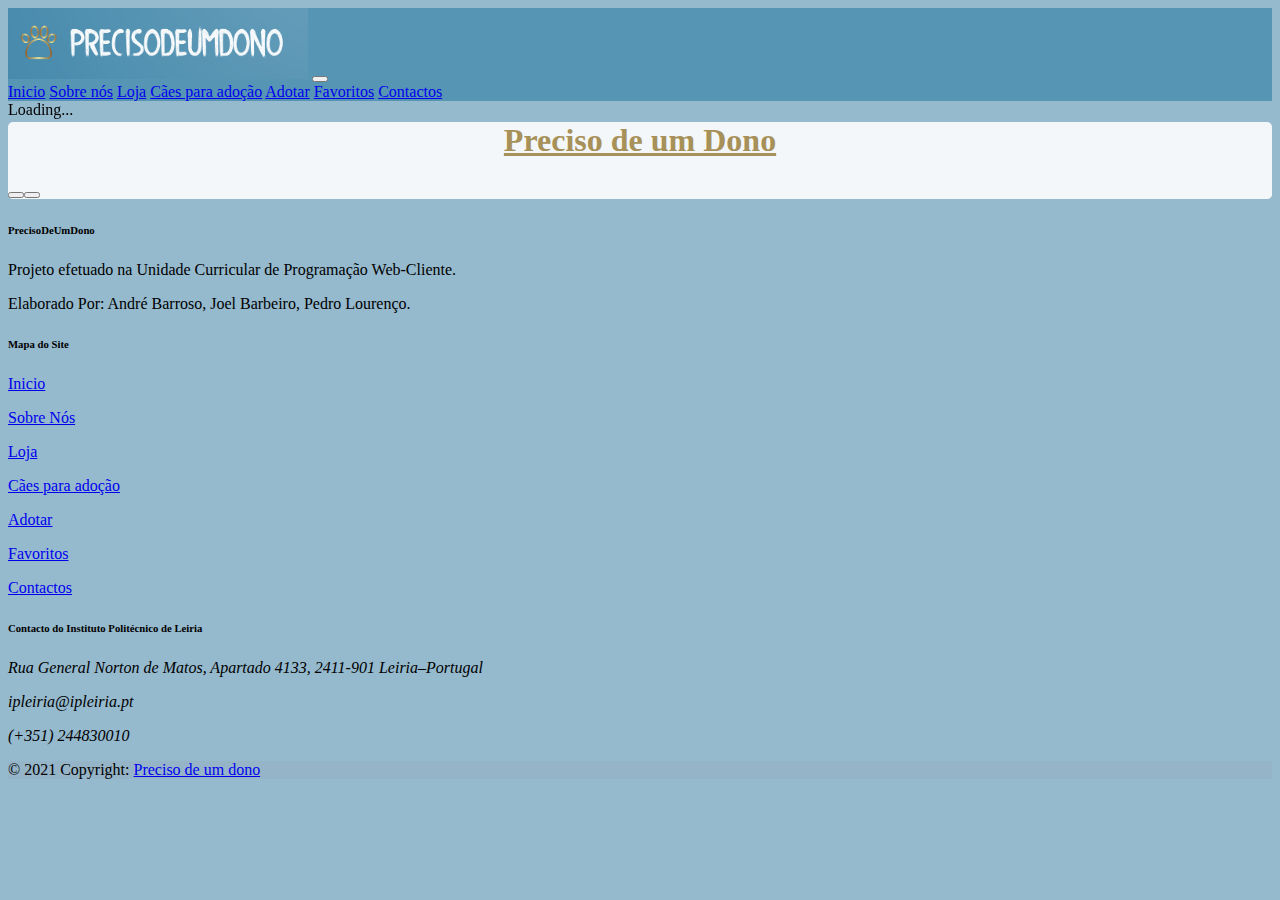
<file: index.html>
<!DOCTYPE html>
<html>

<head>
    <meta charset="UTF-8">
    <meta name="viewport" content="width=device-width shrink-to-fit=no, initial-scale=1">
    <title>Preciso de um Dono</title>
    <link href="https://cdn.jsdelivr.net/npm/bootstrap@5.3.2/dist/css/bootstrap.min.css" rel="stylesheet"
        integrity="sha384-T3c6CoIi6uLrA9TneNEoa7RxnatzjcDSCmG1MXxSR1GAsXEV/Dwwykc2MPK8M2HN" crossorigin="anonymous">
    <link rel="stylesheet" href="https://cdn.jsdelivr.net/npm/bootstrap-icons@1.11.1/font/bootstrap-icons.css"
        integrity="sha384-4LISF5TTJX/fLmGSxO53rV4miRxdg84mZsxmO8Rx5jGtp/LbrixFETvWa5a6sESd" crossorigin="anonymous">
    <link href="css/style.css" rel="stylesheet" type="text/css">
</head>

<body>
    <!--NAV BAR-->
    <nav class="navbar navbar-expand-md navbar-dark">
        <div class="container-fluid">
            <a class="navbar-brand" href="#index" onclick="menuNav(this)"><img class="logo" alt="precisoDeUmDonoLogo"
                    src="./Img/LOGO.PNG"></a>
            <button class="navbar-toggler" type="button" data-bs-toggle="collapse" data-bs-target="#navbarNavAltMarkup"
                aria-controls="navbarNavAltMarkup" aria-expanded="false" aria-label="Toggle navigation">
                <span class="navbar-toggler-icon"></span>
            </button>
            <div class="collapse navbar-collapse" id="navbarNavAltMarkup">
                <div class="navbar-nav ms-auto">
                    <a class="nav-link active" aria-current="page" href="#index" onclick="menuNav(this)">Inicio</a>
                    <a class="nav-link" href="#about" onclick="menuNav(this)">Sobre nós</a>
                    <a class="nav-link" href="#store" onclick="menuNav(this)">Loja</a>
                    <a class="nav-link" href="#foradoption" onclick="menuNav(this)">Cães para adoção</a>
                    <a class="nav-link" href="#adopt" onclick="menuNav(this)">Adotar</a>
                    <a class="nav-link" href="#favorites" onclick="menuNav(this)">Favoritos</a>
                    <a class="nav-link" href="#contact" onclick="menuNav(this)">Contactos</a>
                    <a class="nav-link" href=""><i class="bi bi-cart carrinho"></i></a>
                </div>
            </div>
        </div>
    </nav>
    <!--END NAV BAR-->
    <div id="loadDot" class="modal-dialog modal-fullscreen">
        <div class="spinner-grow" role="status">
            <span class="visually-hidden">Loading...</span>
        </div>
    </div>
    <!--START CONTENT-->
    <div class="container mt-5 p-3">
        <h1 class="text-center titulo_Index">Preciso de um Dono</h1>
        <div id="content" class="container">
            <!--CAROUSEL-->
            <div id="carouselExampleDark" class="carousel slide dog-show">
                <div class="carousel-indicators"></div>
                <div class="carousel-inner"></div>
            </div>
        </div>
        <!--END CAROUSEL-->
    </div>
    <!--END CONTENT-->
    <!--START FOOTER-->
    <footer class="text-center text-lg-start bg-white text-muted mt-5 container-fluid">
        <!-- Section: Links  -->
        <section>
            <div class="container-fluid text-center text-md-start mt-5 p-1 ">
                <!-- Grid row -->
                <div class="row mt-4">
                    <!-- Grid column -->
                    <div class="col-md-4 col-lg-4 col-xl-4 mx-auto mb-4 mt-6">
                        <!-- Content -->
                        <h6 class="text-uppercase fw-bold mb-4">
                            <i class="fas fa-gem me-4 text-secondary"></i>PrecisoDeUmDono
                        </h6>
                        <p>
                            Projeto efetuado na Unidade Curricular de Programação Web-Cliente.
                        <p>Elaborado Por: André Barroso, Joel Barbeiro, Pedro Lourenço.</p>
                        </p>
                    </div>
                    <!-- Grid column -->
                    <div class="col-md-4 col-lg-2 col-xl-2 mx-auto mb-4">
                        <!-- Links -->
                        <h6 class="text-uppercase fw-bold mb-4">
                            Mapa do Site
                        </h6>
                        <p>
                            <a href="index.html" class="text-reset">Inicio</a>
                        </p>
                        <p>
                            <a href="about.html" class="text-reset">Sobre Nós</a>
                        </p>
                        <p>
                            <a href="store.html" class="text-reset">Loja</a>
                        </p>
                        <p>
                            <a href="foradoption.html" class="text-reset">Cães para adoção</a>
                        </p>
                        <p>
                            <a href="adopt.html" class="text-reset">Adotar</a>
                        </p>
                        <p>
                            <a href="favorites.html" class="text-reset">Favoritos</a>
                        </p>
                        <p>
                            <a href="contact.html" class="text-reset">Contactos</a>
                        </p>
                    </div>
                    <!-- Grid column -->

                    <!-- Grid column -->
                    <div class="col-md-4 col-lg-4 col-xl-4 mx-auto mb-md-0 mb-4">
                        <!-- Links -->
                        <h6 class="text-uppercase fw-bold mb-4">Contacto do Instituto Politécnico de Leiria</h6>
                        <p><i class="fas fa-home me-4 text-secondary">
                                Rua General Norton de Matos, Apartado 4133, 2411-901 Leiria–Portugal</i>
                        </p>
                        <p>
                            <i class="fas fa-envelope me-4 text-secondary">
                                ipleiria@ipleiria.pt</i>
                        </p>
                        <p><i class="fas fa-phone me-4 text-secondary">(+351) 244830010</i></p>
                    </div>
                    <!-- Grid column -->
                </div>
                <!-- Grid row -->
            </div>
        </section>
        <!-- Section: Links  -->

        <!-- Copyright -->
        <div class="text-center p-4" style="background-color: rgba(231, 15, 15, 0.025);">
            © 2021 Copyright:
            <a class="text-reset fw-bold" href="...">Preciso de um dono</a>
        </div>
    </footer>
    <!--END FOOTER-->
    <script src="https://cdn.jsdelivr.net/npm/bootstrap@5.3.2/dist/js/bootstrap.bundle.min.js"
        integrity="sha384-C6RzsynM9kWDrMNeT87bh95OGNyZPhcTNXj1NW7RuBCsyN/o0jlpcV8Qyq46cDfL"
        crossorigin="anonymous"></script>
    <script src="https://code.jquery.com/jquery-3.7.1.min.js"></script>
    <script src="assets/script.js"></script>
    <script src="assets/api.js"></script>
    <script src="assets/details.js"></script>
    <script src="assets/constructors.js"></script>
    <script src="assets/favorites.js"></script>
    <script src="assets/searched.js"></script>
    <script>loadPetsIndex();</script>
</body>

</html>
</file>
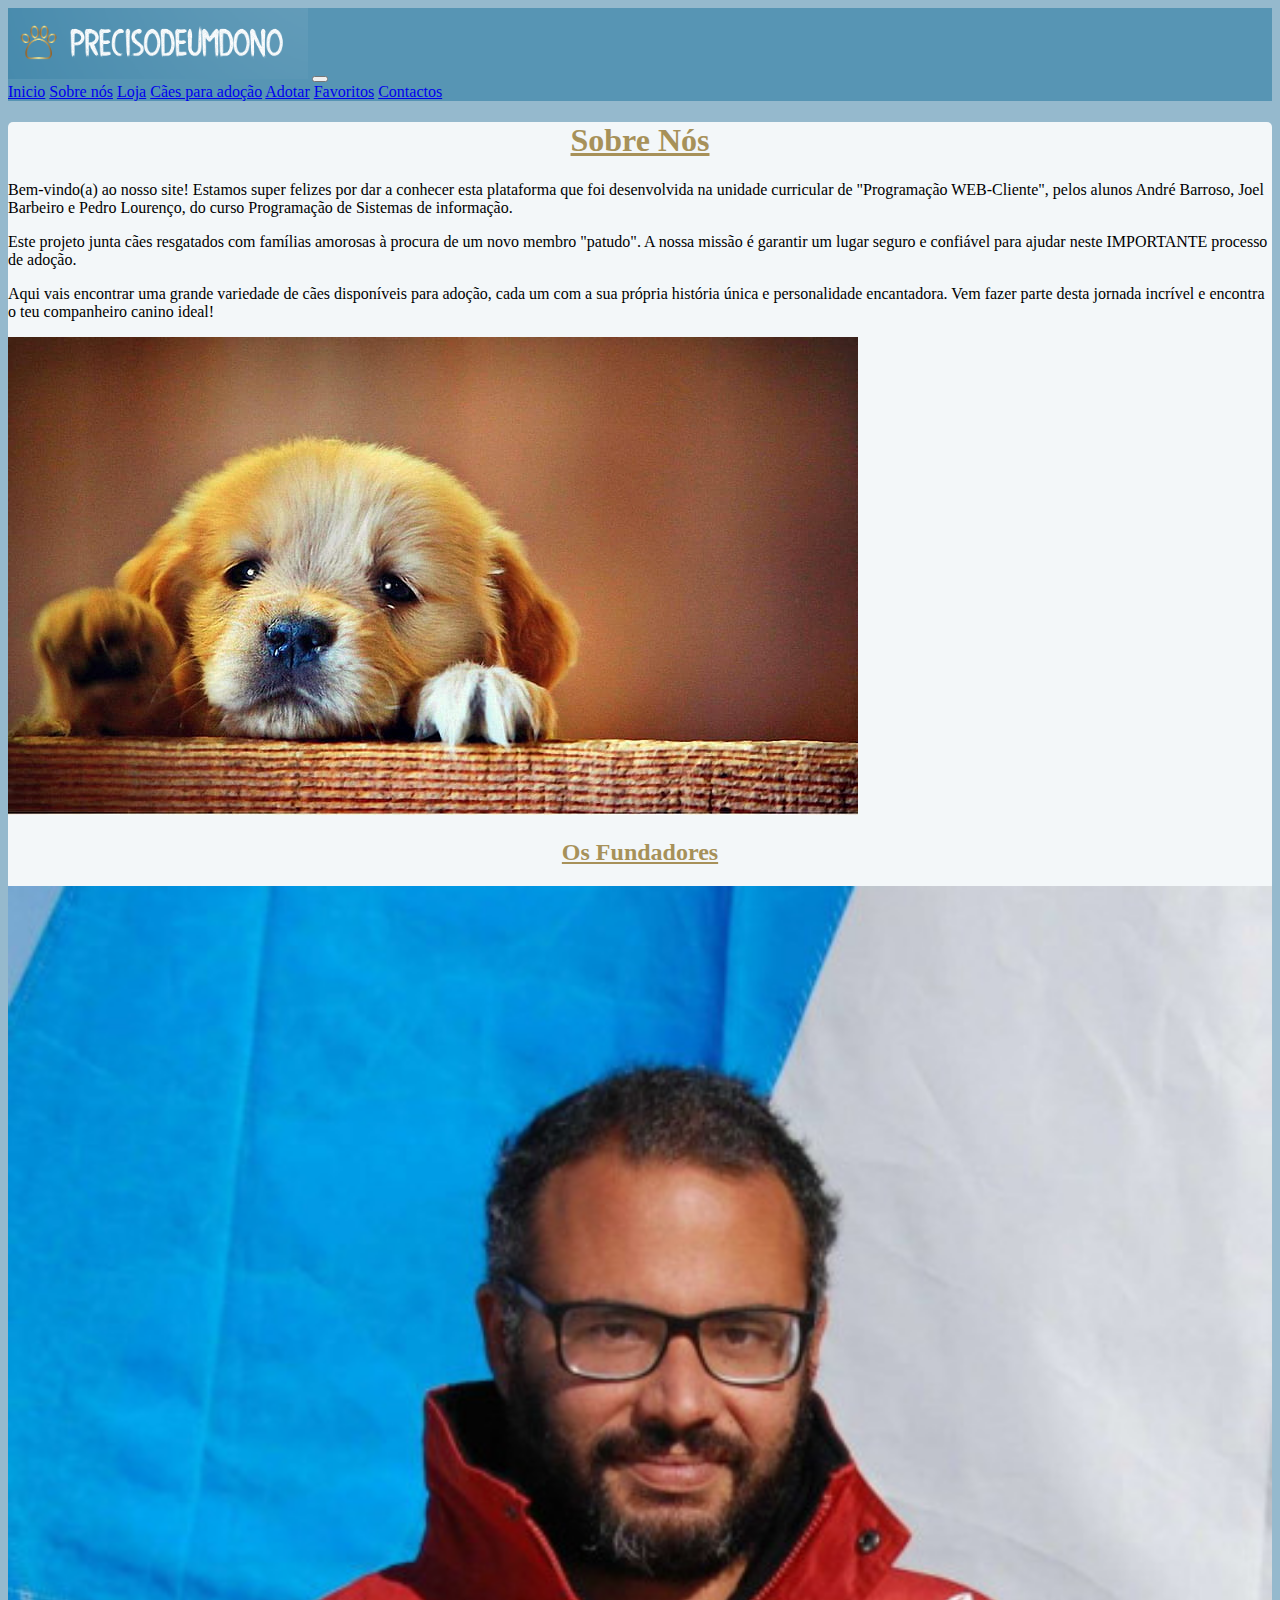
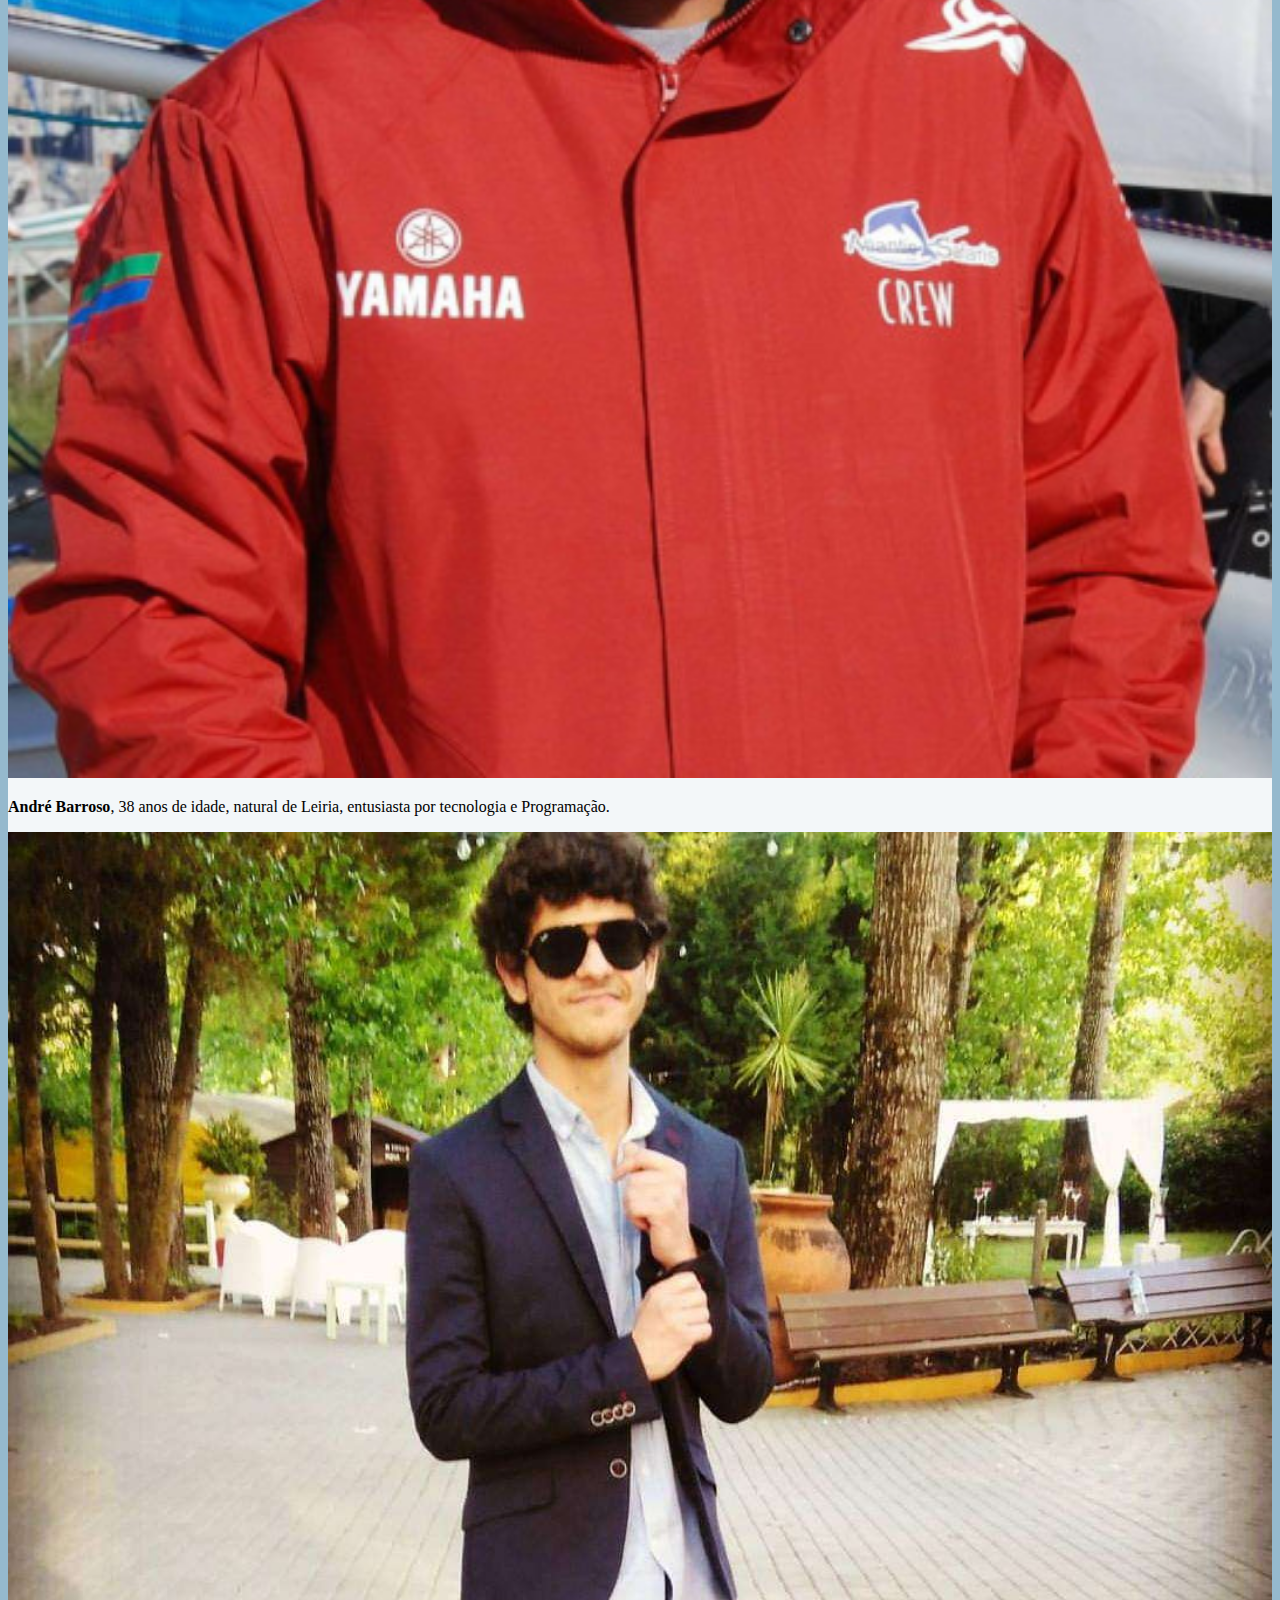
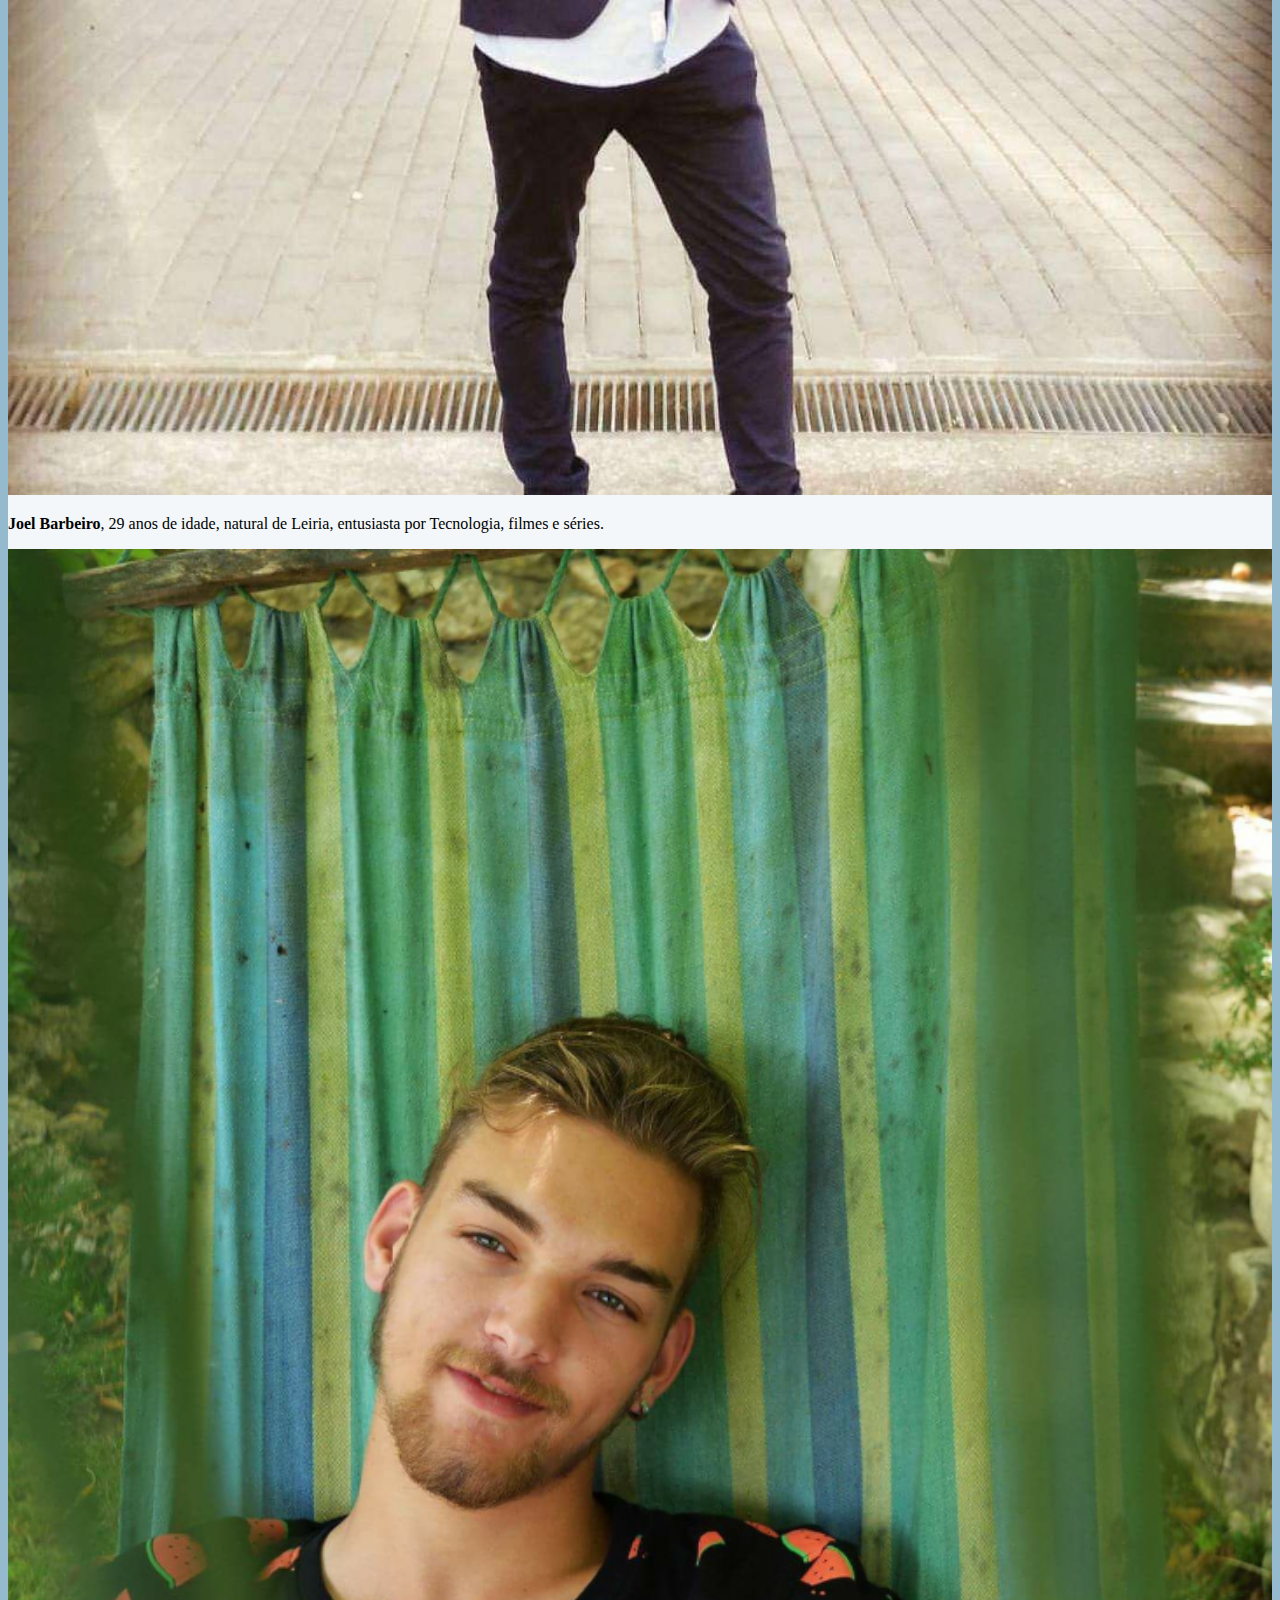
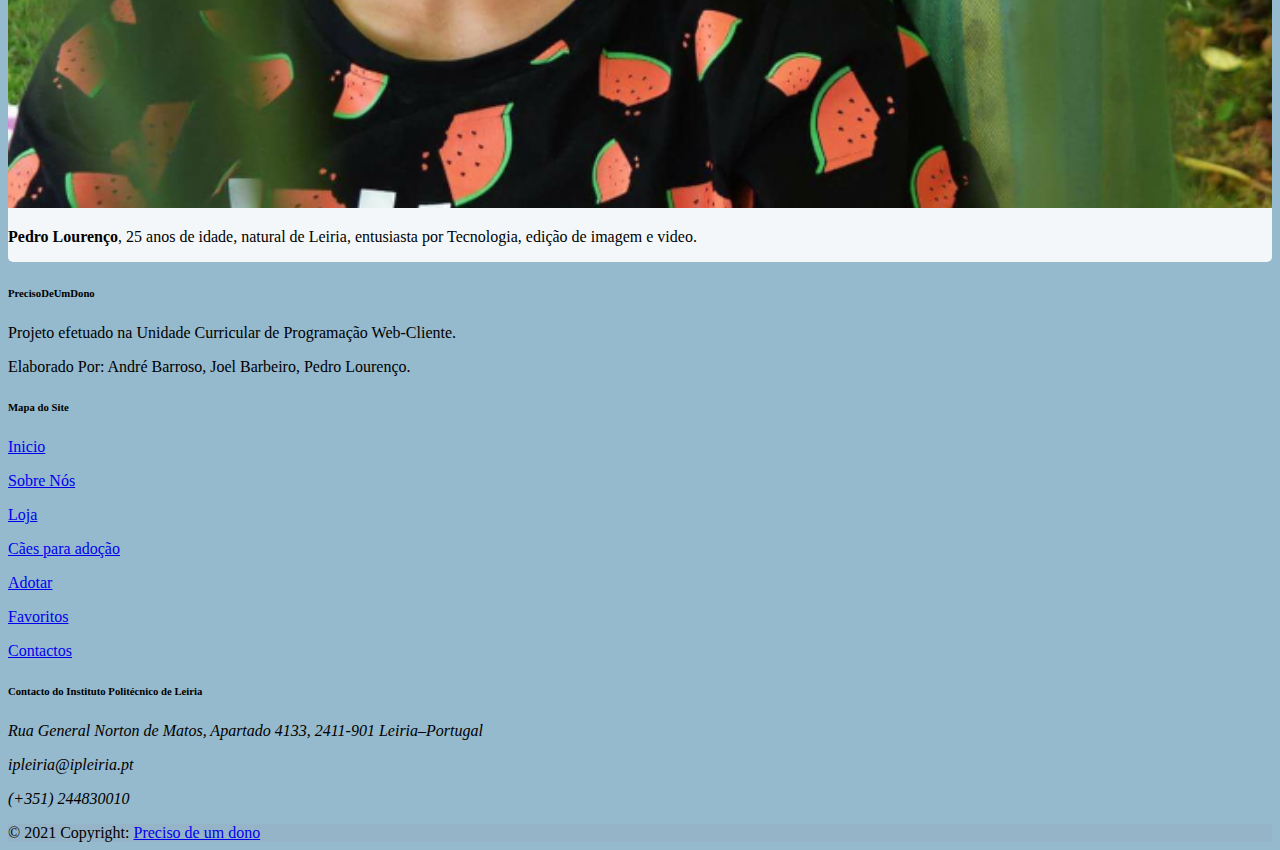
<file: about.html>
<!DOCTYPE html>
<html>

<head>
    <meta charset="UTF-8">
    <meta name="viewport" content="width=device-width, shrink-to-fit=no, initial-scale=1">
    <title>Preciso de um Dono</title>
    <link href="https://cdn.jsdelivr.net/npm/bootstrap@5.3.2/dist/css/bootstrap.min.css" rel="stylesheet"
        integrity="sha384-T3c6CoIi6uLrA9TneNEoa7RxnatzjcDSCmG1MXxSR1GAsXEV/Dwwykc2MPK8M2HN" crossorigin="anonymous">
    <link rel="stylesheet" href="https://cdn.jsdelivr.net/npm/bootstrap-icons@1.11.1/font/bootstrap-icons.css"
        integrity="sha384-4LISF5TTJX/fLmGSxO53rV4miRxdg84mZsxmO8Rx5jGtp/LbrixFETvWa5a6sESd" crossorigin="anonymous">
    <link rel="stylesheet" href="css/style.css">
</head>

<body>
    <!--NAV BAR-->
    <nav class="navbar navbar-expand-lg navbar-dark">
        <div class="container-fluid">
            <a class="navbar-brand" href="#index" onclick="menuNav(this)"><img class="logo" alt="precisoDeUmDonoLogo"
                    src="./Img/LOGO.PNG"></a>
            <button class="navbar-toggler" type="button" data-bs-toggle="collapse" data-bs-target="#navbarNavAltMarkup"
                aria-controls="navbarNavAltMarkup" aria-expanded="false" aria-label="Toggle navigation">
                <span class="navbar-toggler-icon"></span>
            </button>
            <div class="collapse navbar-collapse" id="navbarNavAltMarkup">
                <div class="navbar-nav ms-auto">
                    <a class="nav-link" href="#index" onclick="menuNav(this)">Inicio</a>
                    <a class="nav-link active" href="#about" onclick="menuNav(this)">Sobre nós</a>
                    <a class="nav-link" href="#store" onclick="menuNav(this)">Loja</a>
                    <a class="nav-link" href="#foradoption" onclick="menuNav(this)">Cães para adoção</a>
                    <a class="nav-link" href="#adopt" onclick="menuNav(this)">Adotar</a>
                    <a class="nav-link" href="#favorites" onclick="menuNav(this)">Favoritos</a>
                    <a class="nav-link" href="#contact" onclick="menuNav(this)">Contactos</a>
                    <a class="nav-link" href=""><i class="bi bi-cart carrinho"></i></a>
                </div>
            </div>
        </div>
    </nav>
    <!--END NAV BAR-->
    </div>
    <!--START CONTENT-->
    <div class="container mt-5 p-5">
        <div class="row">
            <div class="col-12 col-md-5 col-lg-5 p-1">
                <h1 class="titulo_about">Sobre Nós</h1>
                <p>Bem-vindo(a) ao nosso site! Estamos super felizes por dar a conhecer esta plataforma que foi
                    desenvolvida na
                    unidade curricular de "Programação WEB-Cliente",
                    pelos alunos André Barroso, Joel Barbeiro e Pedro Lourenço, do curso Programação de Sistemas de
                    informação.
                </p>
                <p>
                    Este projeto junta cães resgatados com famílias amorosas à
                    procura de um novo membro "patudo". A nossa missão é garantir um lugar seguro e confiável para
                    ajudar neste
                    IMPORTANTE processo de adoção.
                </p>
                <p>
                    Aqui vais encontrar uma grande variedade de cães disponíveis para adoção, cada um com a sua própria
                    história
                    única e personalidade encantadora.
                    Vem fazer parte desta jornada incrível e encontra o teu companheiro canino ideal!
                </p>
            </div>
            <div class="col-12 col-md-4 col-lg-7 p-1">
                <img class="img-fluid" alt="imagem de um cão"
                    src="Img/about/desktop-wallpaper-humans-have-more-empathy-for-dogs-than-they-do-for-other-humans-sad-dogs.jpg">
            </div>
        </div>
        <div class="row  p-5">
            <h2 class="titulo-fundadores">Os Fundadores</h2>
        </div>
        <div class="row p-5">
            <div class="card card-about col-md-4 p-3">
                <img class="card-img-top img-about" src="Img/contact/20240121_202154.jpg" alt="Card image cap">
                <div class="card-body">
                    <p class="card-text"><b>André Barroso</b>, 38 anos de idade, natural de Leiria, entusiasta por
                        tecnologia e Programação.
                    </p>
                </div>
            </div>
            <div class="card card-about col-md-4 p-3">
                <img class="card-img-top img-about" src="Img/contact/Joel.jpg" alt="Card image cap">
                <div class="card-body">
                    <p class="card-text"><b>Joel Barbeiro</b>, 29 anos de idade, natural de Leiria, entusiasta por
                        Tecnologia, filmes e séries.</p>
                </div>
            </div>
            <div class="card card-about col-md-4 p-3">
                <img class="card-img-top img-about" src="Img/contact/me_123.jpg" alt="Card image cap">
                <div class="card-body">
                    <p class="card-text"><b>Pedro Lourenço</b>, 25 anos de idade, natural de Leiria, entusiasta por
                        Tecnologia, edição de imagem e video.</p>
                </div>
            </div>
        </div>
    </div>
    <!--END CONTENT-->
    <!--START FOOTER-->
    <footer class="text-center text-lg-start bg-white text-muted mt-5 container-fluid">
        <!-- Section: Links  -->
        <section>
            <div class="container-fluid text-center text-md-start mt-5 p-1">
                <!-- Grid row -->
                <div class="row mt-4">
                    <!-- Grid column -->
                    <div class="col-md-4 col-lg-4 col-xl-4 mx-auto mb-4 mt-6">
                        <!-- Content -->
                        <h6 class="text-uppercase fw-bold mb-4">
                            <i class="fas fa-gem me-4 text-secondary"></i>PrecisoDeUmDono
                        </h6>
                        <p>
                            Projeto efetuado na Unidade Curricular de Programação Web-Cliente.
                        <p>Elaborado Por: André Barroso, Joel Barbeiro, Pedro Lourenço.</p>
                        </p>
                    </div>
                    <!-- Grid column -->
                    <div class="col-md-4 col-lg-2 col-xl-2 mx-auto mb-4">
                        <!-- Links -->
                        <h6 class="text-uppercase fw-bold mb-4">
                            Mapa do Site
                        </h6>
                        <p>
                            <a href="index.html" class="text-reset">Inicio</a>
                        </p>
                        <p>
                            <a href="about.html" class="text-reset">Sobre Nós</a>
                        </p>
                        <p>
                            <a href="store.html" class="text-reset">Loja</a>
                        </p>
                        <p>
                            <a href="foradoption.html" class="text-reset">Cães para adoção</a>
                        </p>
                        <p>
                            <a href="adopt.html" class="text-reset">Adotar</a>
                        </p>
                        <p>
                            <a href="favorites.html" class="text-reset">Favoritos</a>
                        </p>
                        <p>
                            <a href="contact.html" class="text-reset">Contactos</a>
                        </p>
                    </div>
                    <!-- Grid column -->
                    <div class="col-md-4 col-lg-4 col-xl-4 mx-auto mb-md-0 mb-4">
                        <!-- Links -->
                        <h6 class="text-uppercase fw-bold mb-4">Contacto do Instituto Politécnico de Leiria</h6>
                        <p><i class="fas fa-home me-4 text-secondary">
                                Rua General Norton de Matos, Apartado 4133, 2411-901 Leiria–Portugal</i>
                        </p>
                        <p>
                            <i class="fas fa-envelope me-4 text-secondary">
                                ipleiria@ipleiria.pt</i>
                        </p>
                        <p><i class="fas fa-phone me-4 text-secondary">(+351) 244830010</i></p>
                    </div>
                    <!-- Grid column -->
                </div>
                <!-- Grid row -->
            </div>
        </section>
        <!-- Section: Links  -->

        <!-- Copyright -->
        <div class="text-center p-4" style="background-color: rgba(231, 15, 15, 0.025);">
            © 2021 Copyright:
            <a class="text-reset fw-bold" href="...">Preciso de um dono</a>
        </div>
    </footer>
    <!--END FOOTER-->
    <script src="https://cdn.jsdelivr.net/npm/bootstrap@5.3.2/dist/js/bootstrap.bundle.min.js"
        integrity="sha384-C6RzsynM9kWDrMNeT87bh95OGNyZPhcTNXj1NW7RuBCsyN/o0jlpcV8Qyq46cDfL"
        crossorigin="anonymous"></script>
    <script src="assets/script.js"></script>
    <script src="assets/api.js"></script>
    <script src="assets/favorites.js"></script>
    <script src="assets/details.js"></script>
    <script src="assets/searched.js"></script>
</body>

</html>
</file>
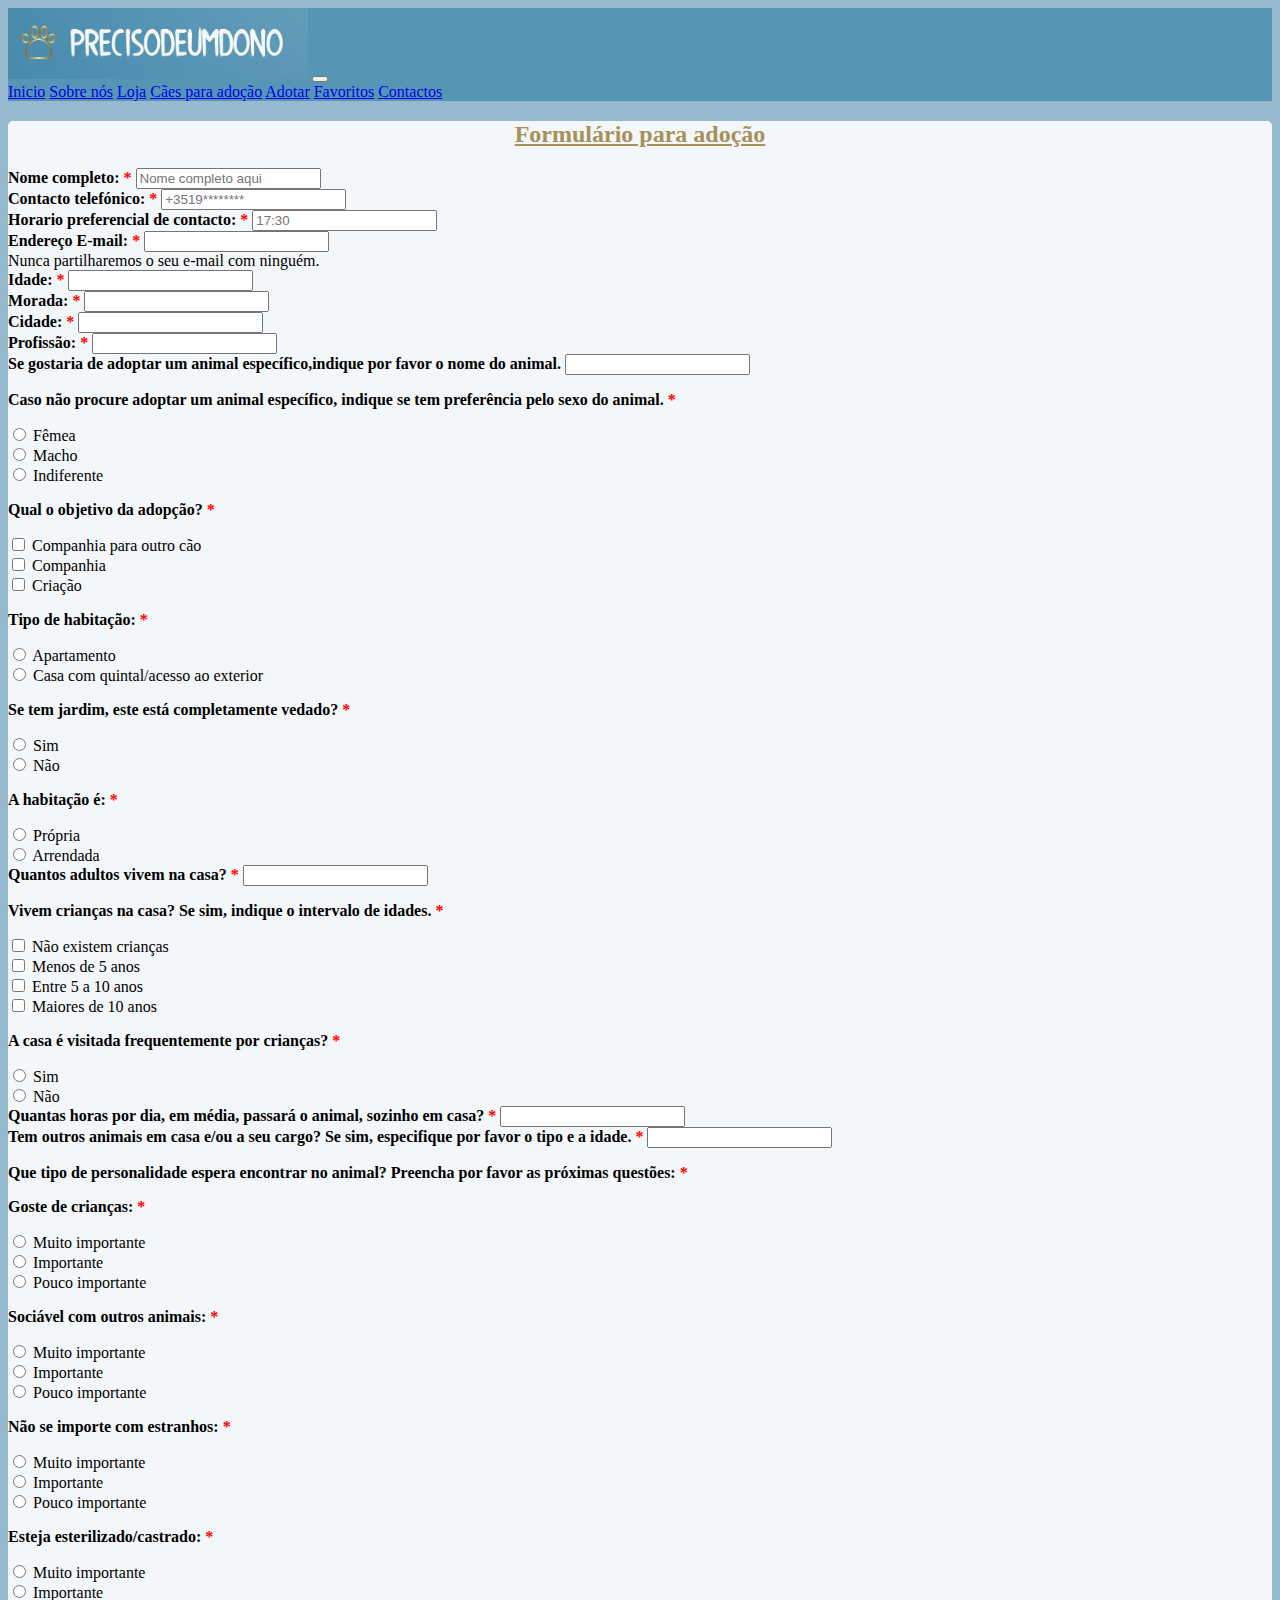
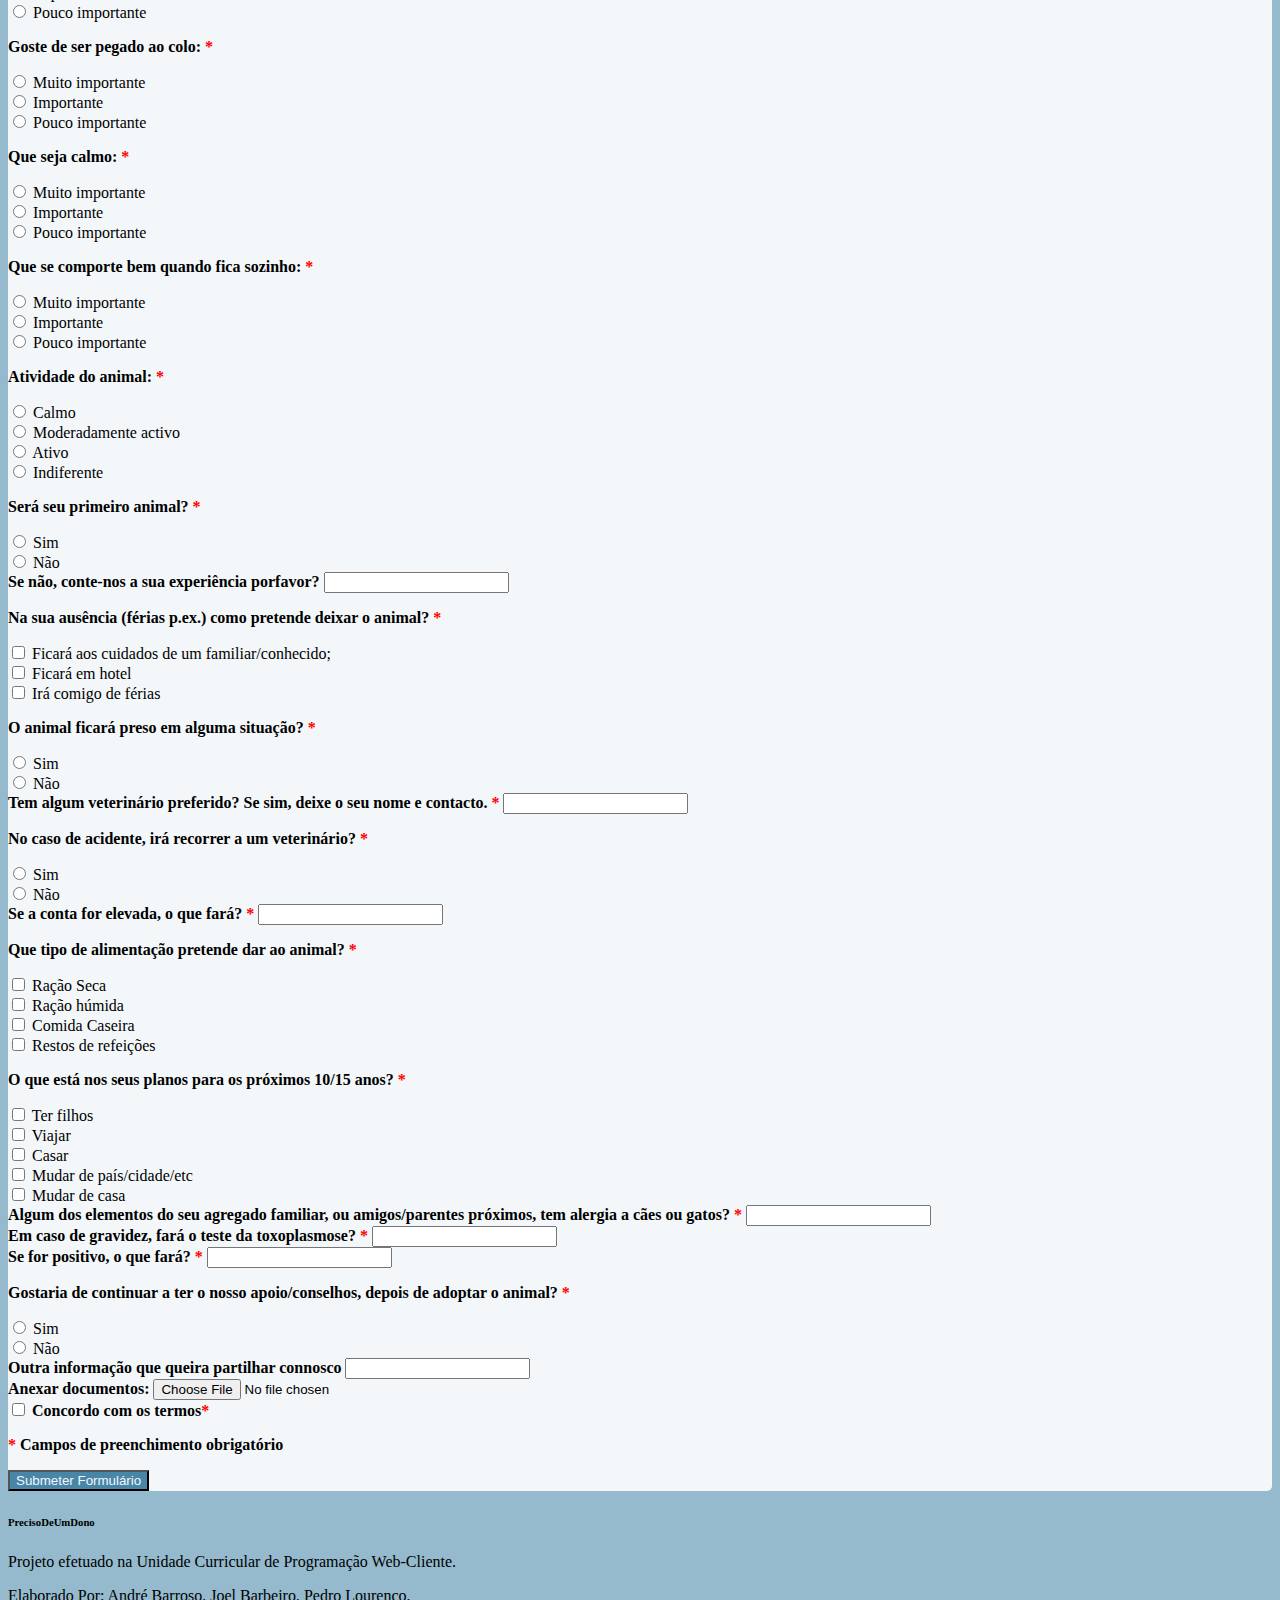
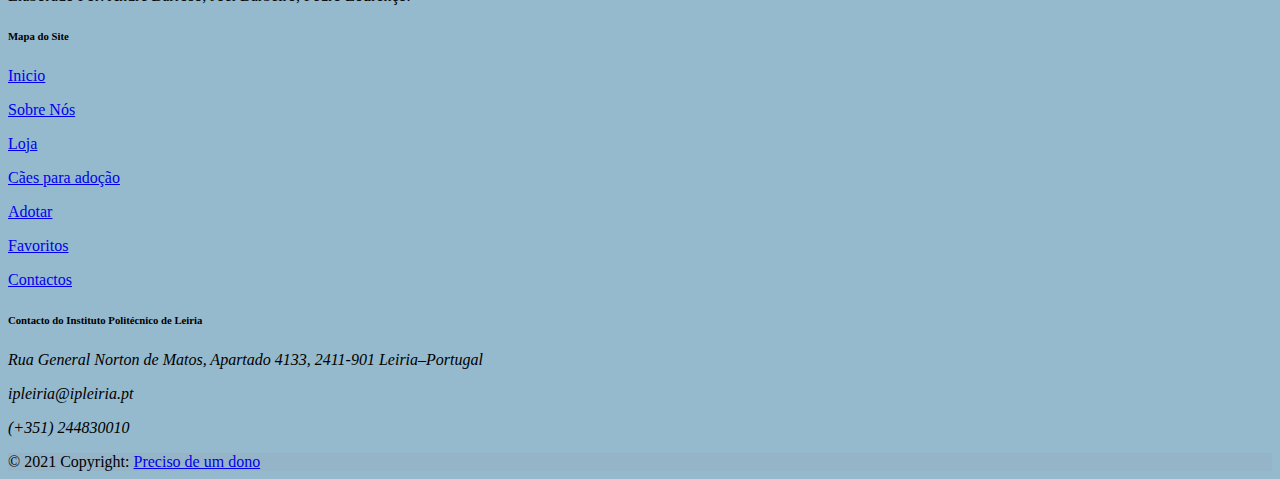
<file: adopt.html>
<!DOCTYPE html>
<html>

<head>
    <meta charset="UTF-8">
    <meta name="viewport" content="width=device-width, shrink-to-fit=no, initial-scale=1">
    <title>Preciso de um Dono</title>
    <meta name="viewport" content="width=device-width, initial-scale=1.0">
    <link href="https://cdn.jsdelivr.net/npm/bootstrap@5.3.2/dist/css/bootstrap.min.css" rel="stylesheet"
        integrity="sha384-T3c6CoIi6uLrA9TneNEoa7RxnatzjcDSCmG1MXxSR1GAsXEV/Dwwykc2MPK8M2HN" crossorigin="anonymous">
    <link rel="stylesheet" href="https://cdn.jsdelivr.net/npm/bootstrap-icons@1.11.1/font/bootstrap-icons.css"
        integrity="sha384-4LISF5TTJX/fLmGSxO53rV4miRxdg84mZsxmO8Rx5jGtp/LbrixFETvWa5a6sESd" crossorigin="anonymous">
    <link rel="stylesheet" href="css/style.css">
</head>

<body>
    <!--NAV BAR-->
    <nav class="navbar navbar-expand-lg navbar-dark">
        <div class="container-fluid">
            <a class="navbar-brand" href="#index" onclick="menuNav(this)"><img class="logo" alt="precisoDeUmDonoLogo"
                    src="./Img/LOGO.PNG"></a>
            <button class="navbar-toggler" type="button" data-bs-toggle="collapse" data-bs-target="#navbarNavAltMarkup"
                aria-controls="navbarNavAltMarkup" aria-expanded="false" aria-label="Toggle navigation">
                <span class="navbar-toggler-icon"></span>
            </button>
            <div class="collapse navbar-collapse" id="navbarNavAltMarkup">
                <div class="navbar-nav ms-auto">
                    <a class="nav-link" href="#index" onclick="menuNav(this)">Inicio</a>
                    <a class="nav-link" href="#about" onclick="menuNav(this)">Sobre nós</a>
                    <a class="nav-link" href="#store" onclick="menuNav(this)">Loja</a>
                    <a class="nav-link" href="#foradoption" onclick="menuNav(this)">Cães para adoção</a>
                    <a class="nav-link active" href="#adopt" onclick="menuNav(this)">Adotar</a>
                    <a class="nav-link" href="#favorites" onclick="menuNav(this)">Favoritos</a>
                    <a class="nav-link" href="#contact" onclick="menuNav(this)">Contactos</a>
                    <a class="nav-link" href=""><i class="bi bi-cart carrinho"></i></a>
                </div>
            </div>
        </div>
    </nav>
    <!--END NAV BAR-->
    </div>
    <!--START FORM-->
    <div class="container mb-5 mt-5 p-5">
        <h2 class="titulo-adopt">Formulário para adoção</h2>
        <form>
            <div class="mb-3">
                <label for="name" class="form-label"><b>Nome completo: <span class="red">*</span></b></label>
                <input type="text" class="form-control" id="name" placeholder="Nome completo aqui" required>
            </div>
            <div class="mb-3">
                <label for="contact" class="form-label"><b>Contacto telefónico: <span class="red">*</span></b></label>
                <input type="text" class="form-control" id="contact" placeholder="+3519********" required>
            </div>
            <div class="mb-3">
                <label for="horario" class="form-label"><b> Horario preferencial de contacto: <span
                            class="red">*</span></b></label>
                <input type="text" class="form-control" id="horario" placeholder="17:30" required>
            </div>
            <div class="mb-3">
                <label for="Email" class="form-label"><b>Endereço E-mail: <span class="red">*</span></b></label>
                <input type="email" class="form-control" id="Email" aria-describedby="emailHelp" required>
                <div id="emailHelp" class="form-text">Nunca partilharemos o seu e-mail com ninguém.</div>
            </div>
            <div class="mb-3">
                <label for="age" class="form-label"><b>Idade: <span class="red">*</span></b></label>
                <input type="text" class="form-control" id="age" placeholder="" required>
            </div>
            <div class="mb-3">
                <label for="address" class="form-label"><b>Morada: <span class="red">*</span></b></label>
                <input type="text" class="form-control" id="address" placeholder="" required>
            </div>
            <div class="mb-3">
                <label for="city" class="form-label"><b>Cidade: <span class="red">*</span></b></label>
                <input type="text" class="form-control" id="city" placeholder="" required>
            </div>
            <div class="mb-3">
                <label for="profissao" class="form-label"><b>Profissão: <span class="red">*</span></b></label>
                <input type="text" class="form-control" id="profissao" placeholder="" required>
            </div>
            <div class="mb-3">
                <label for="animal" class="form-label">
                    <b>Se gostaria de adoptar um animal específico,indique por favor o nome do animal.</b>
                </label>
                <input type="text" class="form-control" id="animal" placeholder="">
            </div>
            <div class="mb-3">
                <p><b>Caso não procure adoptar um animal específico, indique se tem preferência pelo sexo do animal.
                        <span class="red">*</span></b>
                </p>
                <div class="form-check">
                    <input class="form-check-input" type="radio" name="gender" id="fem" required>
                    <label class="form-check-label" for="fem">Fêmea</label>
                </div>
                <div class="form-check">
                    <input class="form-check-input" type="radio" name="gender" id="macho">
                    <label class="form-check-label" for="macho">Macho</label>
                </div>
                <div class="form-check">
                    <input class="form-check-input" type="radio" name="gender" id="indif">
                    <label class="form-check-label" for="infif">Indiferente</label>
                </div>
            </div>
            <div class="mb-3">
                <p><b>Qual o objetivo da adopção? <span class="red">*</span></b></p>
                <div class="form-check">
                    <input class="form-check-input" type="checkbox" value="companhia para outro cao" id="companhiaCao"
                        name="objetivo">
                    <label class="form-check-label" for="companhiaCao">Companhia para outro cão</label>
                </div>
                <div class="form-check">
                    <input class="form-check-input" type="checkbox" value="companhia" id="companhia" name="objetivo">
                    <label class="form-check-label" for="companhia">Companhia</label>
                </div>
                <div class="form-check">
                    <input class="form-check-input" type="checkbox" value="criacao" id="criacao" name="objetivo"
                        required>
                    <label class="form-check-label" for="criacao">Criação</label>
                </div>
            </div>
            <div class="mb-3">
                <p><b>Tipo de habitação: <span class="red">*</span></b></p>
                <div class="form-check">
                    <input class="form-check-input" type="radio" name="habitacao" id="apartamento" required>
                    <label class="form-check-label" for="apartamento">Apartamento</label>
                </div>
                <div class="form-check">
                    <input class="form-check-input" type="radio" name="habitacao" id="casaQuintal">
                    <label class="form-check-label" for="casaQuintal">Casa com quintal/acesso ao exterior</label>
                </div>
            </div>
            <div class="mb-3">
                <p><b>Se tem jardim, este está completamente vedado? <span class="red">*</span></b></p>
                <div class="form-check">
                    <input class="form-check-input" type="radio" name="jardim" id="sim">
                    <label class="form-check-label" for="sim">Sim</label>
                </div>
                <div class="form-check">
                    <input class="form-check-input" type="radio" name="jardim" id="nao">
                    <label class="form-check-label" for="nao">Não</label>
                </div>
            </div>
            <div class="mb-3">
                <p><b>A habitação é: <span class="red">*</span></b></p>
                <div class="form-check">
                    <input class="form-check-input" type="radio" name="habitacao" id="propria" required>
                    <label class="form-check-label" for="propria">Própria</label>
                </div>
                <div class="form-check">
                    <input class="form-check-input" type="radio" name="habitacao" id="arrendada">
                    <label class="form-check-label" for="arrendada">Arrendada</label>
                </div>
            </div>
            <div class="mb-3">
                <label for="adultosNaCasa" class="form-label">
                    <b>Quantos adultos vivem na casa? <span class="red">*</span></b>
                </label>
                <input type="text" class="form-control" id="adultosNaCasa" placeholder="" required>
            </div>
            <div class="mb-3">
                <p><b>Vivem crianças na casa? Se sim, indique o intervalo de idades. <span class="red">*</span></b></p>
                <div class="form-check">
                    <input class="form-check-input" type="checkbox" value="" id="naoCriancas" name="criancas">
                    <label class="form-check-label" for="naoCriancas">Não existem crianças</label>
                </div>
                <div class="form-check">
                    <input class="form-check-input" type="checkbox" value="" id="menor5Anos" name="criancas">
                    <label class="form-check-label" for="menor5Anos">Menos de 5 anos</label>
                </div>
                <div class="form-check">
                    <input class="form-check-input" type="checkbox" value="" id="entre5e10Anos" name="criancas">
                    <label class="form-check-label" for="entre5e10Anos">Entre 5 a 10 anos</label>
                </div>
                <div class="form-check">
                    <input class="form-check-input" type="checkbox" value="" id="maiores10Anos" name="criancas"
                        required>
                    <label class="form-check-label" for="maiores10Anos">Maiores de 10 anos</label>
                </div>
            </div>
            <div class="mb-3">
                <p><b>A casa é visitada frequentemente por crianças? <span class="red">*</span></b></p>
                <div class="form-check">
                    <input class="form-check-input" type="radio" name="casaVisitada" id="sim">
                    <label class="form-check-label" for="sim">Sim</label>
                </div>
                <div class="form-check">
                    <input class="form-check-input" type="radio" name="casaVisitada" id="nao" required>
                    <label class="form-check-label" for="nao">Não</label>
                </div>
            </div>
            <div class="mb-3">
                <label for="horasPorDiaSozinho" class="form-label">
                    <b>Quantas horas por dia, em média, passará o animal, sozinho em casa? <span
                            class="red">*</span></b>
                </label>
                <input type="text" class="form-control" id="horasPorDiaSozinho" placeholder="" required>
            </div>
            <div class="mb-3">
                <label for="outrosAnimais" class="form-label">
                    <b>Tem outros animais em casa e/ou a seu cargo? Se sim, especifique por favor o tipo e a
                        idade. <span class="red">*</span>
                    </b>
                </label>
                <input type="text" class="form-control" id="outrosAnimais" placeholder="" required>
            </div>
            <div class="mb-3">
                <p><b>Que tipo de personalidade espera encontrar no animal? Preencha por favor as próximas questões:
                        <span class="red">*</span></b>
                </p>
                <p><b>Goste de crianças: <span class="red">*</span></b></p>
                <div class="form-check">
                    <input class="form-check-input" type="radio" name="gosteCriancas" id="muitoImportante" required>
                    <label class="form-check-label" for="muitoImportante">Muito importante</label>
                </div>
                <div class="form-check">
                    <input class="form-check-input" type="radio" name="gosteCriancas" id="importante">
                    <label class="form-check-label" for="importante">Importante</label>
                </div>
                <div class="form-check">
                    <input class="form-check-input" type="radio" name="gosteCriancas" id="poucoImportante">
                    <label class="form-check-label" for="poucoImportante">Pouco importante</label>
                </div>
                <p><b>Sociável com outros animais: <span class="red">*</span></b></p>
                <div class="form-check">
                    <input class="form-check-input" type="radio" name="sociavelCriancas" id="muitoImportante" required>
                    <label class="form-check-label" for="muitoImportante">Muito importante</label>
                </div>
                <div class="form-check">
                    <input class="form-check-input" type="radio" name="sociavelCriancas" id="importante">
                    <label class="form-check-label" for="importante">Importante</label>
                </div>
                <div class="form-check">
                    <input class="form-check-input" type="radio" name="sociavelCriancas" id="poucoImportante">
                    <label class="form-check-label" for="poucoImportante">Pouco importante</label>
                </div>
                <p><b>Não se importe com estranhos: <span class="red">*</span></b></p>
                <div class="form-check">
                    <input class="form-check-input" type="radio" name="seImporteComEstranhos" id="muitoImportante"
                        required>
                    <label class="form-check-label" for="muitoImportante">Muito importante</label>
                </div>
                <div class="form-check">
                    <input class="form-check-input" type="radio" name="seImporteComEstranhos" id="importante">
                    <label class="form-check-label" for="importante">Importante</label>
                </div>
                <div class="form-check">
                    <input class="form-check-input" type="radio" name="seImporteComEstranhos" id="poucoImportante">
                    <label class="form-check-label" for="poucoImportante">Pouco importante</label>
                </div>
                <p><b>Esteja esterilizado/castrado: <span class="red">*</span></b></p>
                <div class="form-check">
                    <input class="form-check-input" type="radio" name="esterilizado" id="muitoImportante" required>
                    <label class="form-check-label" for="muitoImportante">Muito importante</label>
                </div>
                <div class="form-check">
                    <input class="form-check-input" type="radio" name="esterilizado" id="importante">
                    <label class="form-check-label" for="importante">Importante</label>
                </div>
                <div class="form-check">
                    <input class="form-check-input" type="radio" name="esterilizado" id="poucoImportante">
                    <label class="form-check-label" for="poucoImportante">Pouco importante</label>
                </div>
                <p><b>Goste de ser pegado ao colo: <span class="red">*</span></b></p>
                <div class="form-check">
                    <input class="form-check-input" type="radio" name="pegadoAoColo" id="muitoImportante" required>
                    <label class="form-check-label" for="muitoImportante">Muito importante</label>
                </div>
                <div class="form-check">
                    <input class="form-check-input" type="radio" name="pegadoAoColo" id="importante">
                    <label class="form-check-label" for="importante">Importante</label>
                </div>
                <div class="form-check">
                    <input class="form-check-input" type="radio" name="pegadoAoColo" id="poucoImportante">
                    <label class="form-check-label" for="poucoImportante">Pouco importante</label>
                </div>
                <p><b>Que seja calmo: <span class="red">*</span></b></p>
                <div class="form-check">
                    <input class="form-check-input" type="radio" name="serCalmo" id="muitoImportante" required>
                    <label class="form-check-label" for="muitoImportante">Muito importante</label>
                </div>
                <div class="form-check">
                    <input class="form-check-input" type="radio" name="serCalmo" id="importante">
                    <label class="form-check-label" for="importante">Importante</label>
                </div>
                <div class="form-check">
                    <input class="form-check-input" type="radio" name="serCalmo" id="poucoImportante">
                    <label class="form-check-label" for="poucoImportante">Pouco importante</label>
                </div>
                <p><b>Que se comporte bem quando fica sozinho: <span class="red">*</span></b></p>
                <div class="form-check">
                    <input class="form-check-input" type="radio" name="bemComportadoSozinho" id="muitoImportante"
                        required>
                    <label class="form-check-label" for="muitoImportante">Muito importante</label>
                </div>
                <div class="form-check">
                    <input class="form-check-input" type="radio" name="bemComportadoSozinho" id="importante">
                    <label class="form-check-label" for="importante">Importante</label>
                </div>
                <div class="form-check">
                    <input class="form-check-input" type="radio" name="bemComportadoSozinho" id="poucoImportante">
                    <label class="form-check-label" for="poucoImportante">Pouco importante</label>
                </div>
                <p><b>Atividade do animal: <span class="red">*</span></b></p>
                <div class="form-check">
                    <input class="form-check-input" type="radio" name="atividadeAnimal" id="calmo" required>
                    <label class="form-check-label" for="calmo">Calmo</label>
                </div>
                <div class="form-check">
                    <input class="form-check-input" type="radio" name="atividadeAnimal" id="moderadamenteAtivo">
                    <label class="form-check-label" for="moderadamenteAtivo">Moderadamente activo</label>
                </div>
                <div class="form-check">
                    <input class="form-check-input" type="radio" name="atividadeAnimal" id="ativo">
                    <label class="form-check-label" for="ativo">Ativo</label>
                </div>
                <div class="form-check">
                    <input class="form-check-input" type="radio" name="atividadeAnimal" id="indif">
                    <label class="form-check-label" for="indif">Indiferente</label>
                </div>
            </div>
            <div class="mb-3">
                <p><b>Será seu primeiro animal? <span class="red">*</span></b></p>
                <div class="form-check">
                    <input class="form-check-input" type="radio" name="primeiroAnimal" id="sim" required>
                    <label class="form-check-label" for="sim">Sim</label>
                </div>
                <div class="form-check">
                    <input class="form-check-input" type="radio" name="primeiroAnimal" id="nao">
                    <label class="form-check-label" for="nao">Não</label>
                </div>
                <div class="mb-3">
                    <label for="seNaoContarExperiencia" class="form-label">
                        <b>Se não, conte-nos a sua experiência porfavor?</b>
                    </label>
                    <input type="text" class="form-control" id="seNaoContarExperiencia" placeholder="">
                </div>
            </div>
            <div class="mb-3">
                <p><b>Na sua ausência (férias p.ex.) como pretende deixar o animal? <span class="red">*</span></b></p>
                <div class="form-check">
                    <input class="form-check-input" type="checkbox" value="cuidadosFamiliar" id="cuidadosFamiliar"
                        name="ausencia">
                    <label class="form-check-label" for="cuidadosFamiliar">
                        Ficará aos cuidados de um familiar/conhecido;
                    </label>
                </div>
                <div class="form-check">
                    <input class="form-check-input" type="checkbox" value="hotel" id="hotel" name="ausencia">
                    <label class="form-check-label" for="hotel">Ficará em hotel</label>
                </div>
                <div class="form-check">
                    <input class="form-check-input" type="checkbox" value="comigoFerias" id="comigoFerias"
                        name="ausencia" required>
                    <label class="form-check-label" for="comigoFerias">Irá comigo de férias</label>
                </div>
            </div>
            <div class="mb-3">
                <p><b>O animal ficará preso em alguma situação? <span class="red">*</span></b></p>
                <div class="form-check">
                    <input class="form-check-input" type="radio" name="animalPreso" id="sim" required>
                    <label class="form-check-label" for="sim">Sim</label>
                </div>
                <div class="form-check">
                    <input class="form-check-input" type="radio" name="animalPreso" id="nao">
                    <label class="form-check-label" for="nao">Não</label>
                </div>
            </div>
            <div class="mb-3">
                <label for="vetPreferido" class="form-label">
                    <b>Tem algum veterinário preferido? Se sim, deixe o seu nome e contacto. <span
                            class="red">*</span></b>
                </label>
                <input type="text" class="form-control" id="vetPreferido" placeholder="" required>
            </div>
            <div class="mb-3">
                <p><b>No caso de acidente, irá recorrer a um veterinário? <span class="red">*</span></b></p>
                <div class="form-check">
                    <input class="form-check-input" type="radio" name="recorrerVet" id="sim" required>
                    <label class="form-check-label" for="sim">Sim</label>
                </div>
                <div class="form-check">
                    <input class="form-check-input" type="radio" name="recorrerVet" id="nao">
                    <label class="form-check-label" for="nao">Não</label>
                </div>
            </div>
            <div class="mb-3">
                <label for="contaElevada" class="form-label">
                    <b>Se a conta for elevada, o que fará? <span class="red">*</span></b>
                </label>
                <input type="text" required class="form-control" id="contaElevada" placeholder="" required>
            </div>
            <div class="mb-3">
                <p><b>Que tipo de alimentação pretende dar ao animal? <span class="red">*</span></b></p>
                <div class="form-check">
                    <input class="form-check-input" type="checkbox" value="racaoSeca" id="racaoSeca" name="tipoRacao">
                    <label class="form-check-label" for="racaoSeca">Ração Seca</label>
                </div>
                <div class="form-check">
                    <input class="form-check-input" type="checkbox" value="racaoHumida" id="racaoHumida"
                        name="tipoRacao">
                    <label class="form-check-label" for="racaoHumida">Ração húmida</label>
                </div>
                <div class="form-check">
                    <input class="form-check-input" type="checkbox" value="comidaCaseira" id="comidaCaseira"
                        name="tipoRacao">
                    <label class="form-check-label" for="comidaCaseira">Comida Caseira</label>
                </div>
                <div class="form-check">
                    <input class="form-check-input" type="checkbox" value="restos" id="restos" name="tipoRacao"
                        required>
                    <label class="form-check-label" for="restos">Restos de refeições</label>
                </div>
            </div>
            <div class="mb-3">
                <p><b>O que está nos seus planos para os próximos 10/15 anos? <span class="red">*</span></b></p>
                <div class="form-check">
                    <input class="form-check-input" type="checkbox" value="terFilhos" id="terFilhos"
                        name="planos10a15Anos" required>
                    <label class="form-check-label" for="terFilhos">Ter filhos</label>
                </div>
                <div class="form-check">
                    <input class="form-check-input" type="checkbox" value="viajar" id="viajar" name="planos10a15Anos">
                    <label class="form-check-label" for="viajar">Viajar</label>
                </div>
                <div class="form-check">
                    <input class="form-check-input" type="checkbox" value="casar" id="casar" name="planos10a15Anos">
                    <label class="form-check-label" for="casar">Casar</label>
                </div>
                <div class="form-check">
                    <input class="form-check-input" type="checkbox" value="mudarPaisCidade" id=">mudarPaisCidade"
                        name="planos10a15Anos">
                    <label class="form-check-label" for="mudarPaisCidade">Mudar de país/cidade/etc</label>
                </div>
                <div class="form-check">
                    <input class="form-check-input" type="checkbox" value="mudarCasa" id="mudarCasa"
                        name="planos10a15Anos">
                    <label class="form-check-label" for="mudarCasa">Mudar de casa</label>
                </div>
            </div>
            <div class="mb-3">
                <label for="alergiaCaes" class="form-label">
                    <b>Algum dos elementos do seu agregado familiar, ou amigos/parentes próximos, tem alergia a cães ou
                        gatos? <span class="red">*</span></b>
                </label>
                <input type="text" class="form-control" id="alergiaCaes" placeholder="" required>
            </div>
            <div class="mb-3">
                <label for="toxoplamose" class="form-label">
                    <b>Em caso de gravidez, fará o teste da toxoplasmose? <span class="red">*</span></b>
                </label>
                <input type="text" class="form-control" id="toxoplamose" placeholder="" required>
            </div>
            <div class="mb-3">
                <label for="positivoToxoplamose" class="form-label">
                    <b>Se for positivo, o que fará? <span class="red">*</span></b>
                </label>
                <input type="text" class="form-control" id="positivoToxoplamose" placeholder="" required>
            </div>
            <div class="mb-3">
                <p><b>Gostaria de continuar a ter o nosso apoio/conselhos, depois de adoptar o animal? <span
                            class="red">*</span></b></p>
                <div class="form-check">
                    <input class="form-check-input" type="radio" name="nossoApoio" id="sim" required>
                    <label class="form-check-label" for="sim">Sim</label>
                </div>
                <div class="form-check">
                    <input class="form-check-input" type="radio" name="nossoApoio" id="nao">
                    <label class="form-check-label" for="nao">Não</label>
                </div>
            </div>
            <div class="mb-3">
                <label for="outraInfo" class="form-label">
                    <b>Outra informação que queira partilhar connosco</b></label>
                <input type="text" class="form-control" id="outraInfo" placeholder="">
            </div>
            <div class="mb-3">
                <label for="documentoAnexo" class="form-label"><b>Anexar documentos:</b></label>
                <input class="form-control" type="file" id="documentoAnexo">
            </div>
            <div class="mb-3 form-check">
                <input type="checkbox" class="form-check-input" id="termos" required>
                <label class="form-check-label" for="termos"><b>Concordo com os termos<span
                            class="red">*</span></b></label>
            </div>
            <p><b><span class="red">*</span> Campos de preenchimento obrigatório</b></p>
            <button type="submit" class="btn btn-primary">Submeter Formulário</button>
        </form>
    </div>
    <!--END FORM-->
    <!--START FOOTER-->
    <footer class="text-center text-lg-start bg-white text-muted mt-5 container-fluid">
        <!-- Section: Links  -->
        <section>
            <div class="container-fluid text-center text-md-start mt-5 p-1">
                <!-- Grid row -->
                <div class="row mt-4">
                    <!-- Grid column -->
                    <div class="col-md-4 col-lg-4 col-xl-4 mx-auto mb-4 mt-6">
                        <!-- Content -->
                        <h6 class="text-uppercase fw-bold mb-4">
                            <i class="fas fa-gem me-4 text-secondary"></i>PrecisoDeUmDono
                        </h6>
                        <p>
                            Projeto efetuado na Unidade Curricular de Programação Web-Cliente.
                        <p>Elaborado Por: André Barroso, Joel Barbeiro, Pedro Lourenço.</p>
                        </p>
                    </div>
                    <!-- Grid column -->
                    <div class="col-md-4 col-lg-2 col-xl-2 mx-auto mb-4">
                        <!-- Links -->
                        <h6 class="text-uppercase fw-bold mb-4">
                            Mapa do Site
                        </h6>
                        <p>
                            <a href="index.html" class="text-reset">Inicio</a>
                        </p>
                        <p>
                            <a href="about.html" class="text-reset">Sobre Nós</a>
                        </p>
                        <p>
                            <a href="store.html" class="text-reset">Loja</a>
                        </p>
                        <p>
                            <a href="foradoption.html" class="text-reset">Cães para adoção</a>
                        </p>
                        <p>
                            <a href="adopt.html" class="text-reset">Adotar</a>
                        </p>
                        <p>
                            <a href="favorites.html" class="text-reset">Favoritos</a>
                        </p>
                        <p>
                            <a href="contact.html" class="text-reset">Contactos</a>
                        </p>
                    </div>
                    <!-- Grid column -->

                    <!-- Grid column -->
                    <div class="col-md-4 col-lg-4 col-xl-4 mx-auto mb-md-0 mb-4">
                        <!-- Links -->
                        <h6 class="text-uppercase fw-bold mb-4">Contacto do Instituto Politécnico de Leiria</h6>
                        <p><i class="fas fa-home me-4 text-secondary">
                                Rua General Norton de Matos, Apartado 4133, 2411-901 Leiria–Portugal</i>
                        </p>
                        <p>
                            <i class="fas fa-envelope me-4 text-secondary">
                                ipleiria@ipleiria.pt</i>
                        </p>
                        <p><i class="fas fa-phone me-4 text-secondary">(+351) 244830010</i></p>
                    </div>
                    <!-- Grid column -->
                </div>
                <!-- Grid row -->
            </div>
        </section>
        <!-- Section: Links  -->

        <!-- Copyright -->
        <div class="text-center p-4" style="background-color: rgba(231, 15, 15, 0.025);">
            © 2021 Copyright:
            <a class="text-reset fw-bold" href="...">Preciso de um dono</a>
        </div>
    </footer>
    <!--END FOOTER-->
    <script src="https://cdn.jsdelivr.net/npm/bootstrap@5.3.2/dist/js/bootstrap.bundle.min.js"
        integrity="sha384-C6RzsynM9kWDrMNeT87bh95OGNyZPhcTNXj1NW7RuBCsyN/o0jlpcV8Qyq46cDfL"
        crossorigin="anonymous"></script>
    <script src="assets/script.js"></script>
    <script src="assets/api.js"></script>
    <script src="assets/favorites.js"></script>
    <script src="assets/details.js"></script>
    <script src="assets/searched.js"></script>
</body>

</html>
</file>
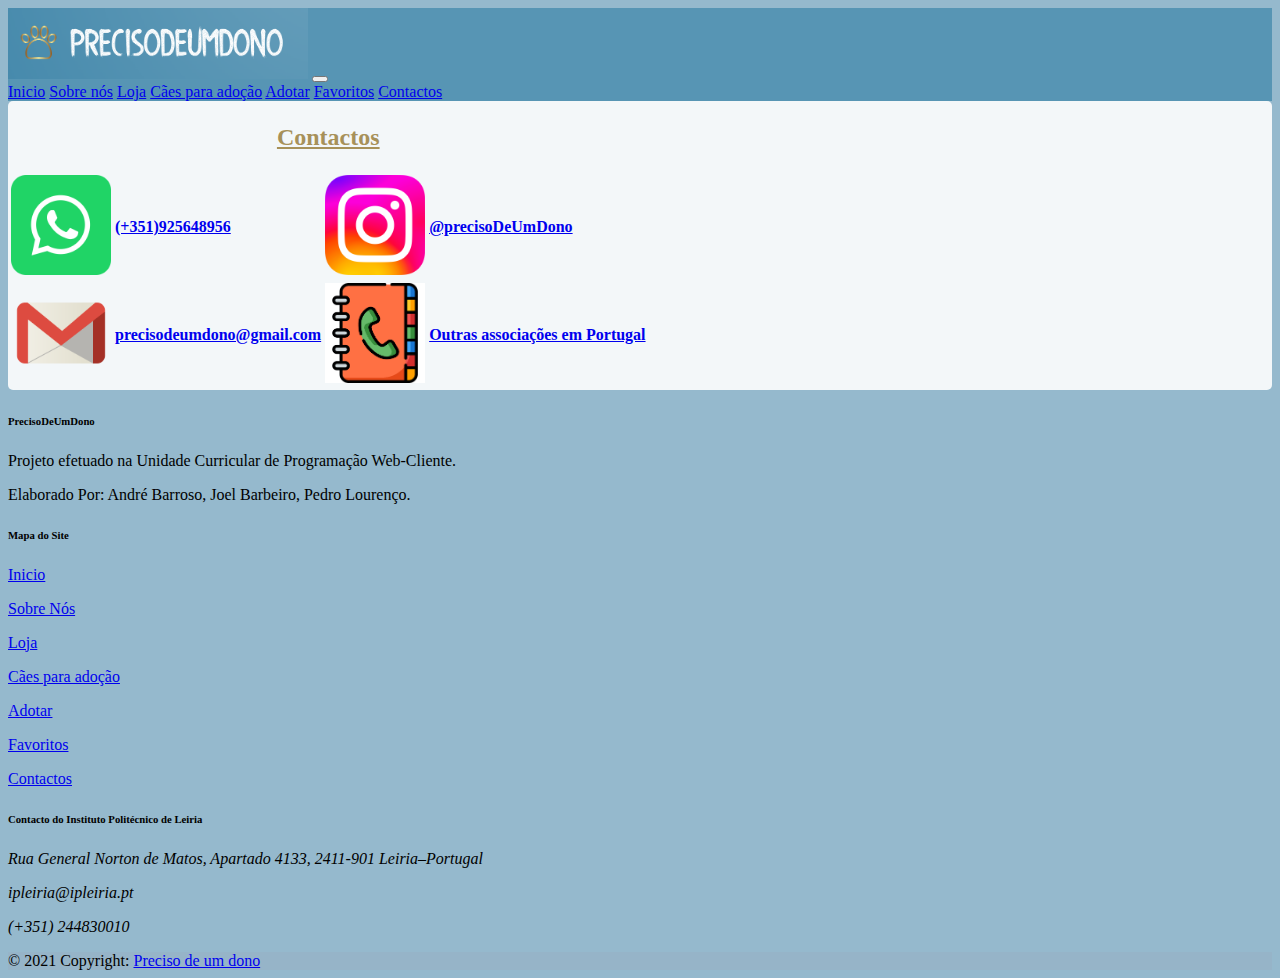
<file: contact.html>
<!DOCTYPE html>
<html>

<head>
    <meta charset="UTF-8">
    <meta name="viewport" content="width=device-width, shrink-to-fit=no, initial-scale=1">
    <title>Preciso de um Dono</title>
    <link href="https://cdn.jsdelivr.net/npm/bootstrap@5.3.2/dist/css/bootstrap.min.css" rel="stylesheet"
        integrity="sha384-T3c6CoIi6uLrA9TneNEoa7RxnatzjcDSCmG1MXxSR1GAsXEV/Dwwykc2MPK8M2HN" crossorigin="anonymous">
    <link rel="stylesheet" href="https://cdn.jsdelivr.net/npm/bootstrap-icons@1.11.1/font/bootstrap-icons.css"
        integrity="sha384-4LISF5TTJX/fLmGSxO53rV4miRxdg84mZsxmO8Rx5jGtp/LbrixFETvWa5a6sESd" crossorigin="anonymous">
    <link href="css/style.css" rel="stylesheet">
</head>

<body>
    <!--NAV BAR-->
    <nav class="navbar navbar-expand-lg navbar-dark">
        <div class="container-fluid">
            <a class="navbar-brand" href="#index" onclick="menuNav(this)"><img class="logo" alt="precisoDeUmDonoLogo"
                    src="./Img/LOGO.PNG"></a>
            <button class="navbar-toggler" type="button" data-bs-toggle="collapse" data-bs-target="#navbarNavAltMarkup"
                aria-controls="navbarNavAltMarkup" aria-expanded="false" aria-label="Toggle navigation">
                <span class="navbar-toggler-icon"></span>
            </button>
            <div class="collapse navbar-collapse" id="navbarNavAltMarkup">
                <div class="navbar-nav ms-auto">
                    <a class="nav-link" href="#index" onclick="menuNav(this)">Inicio</a>
                    <a class="nav-link" href="#about" onclick="menuNav(this)">Sobre nós</a>
                    <a class="nav-link" href="#store" onclick="menuNav(this)">Loja</a>
                    <a class="nav-link" href="#foradoption" onclick="menuNav(this)">Cães para adoção</a>
                    <a class="nav-link" href="#adopt" onclick="menuNav(this)">Adotar</a>
                    <a class="nav-link" href="#favorites" onclick="menuNav(this)">Favoritos</a>
                    <a class="nav-link active" href="#contact" onclick="menuNav(this)">Contactos</a>
                    <a class="nav-link" href=""><i class="bi bi-cart carrinho"></i></a>
                </div>
            </div>
        </div>
    </nav>

    <div class="container mt-5">
        <table class="table">
            <thead>
                <tr>
                    <td colspan="4">
                        <h2 class="titulo-contact">Contactos</h2>
                    </td>
                </tr>
            </thead>
            <tbody>
                <tr>
                    <td><a href="tel:00351925648956"><img class="w-contact" src="Img/contact/whatsapp-icon.png"
                                alt="whatsapp"></a></td>
                    <td><a href="tel:00351925648956"><b>(+351)925648956</b></a></td>
                    <td><a href="https://www.instagram.com/"><img class="w-contact" src="Img/contact/Instagram-Icon.png"
                                alt="instagram"></a></td>
                    <td><a href="https://www.instagram.com/"><b>@precisoDeUmDono</b></a></td>
                </tr>
                <tr>
                    <td><a href="mailto:precisodeumdono@gmail.com"><img class="w-contact"
                                src="Img/contact/gmaillogo.png" alt="email"></a></td>
                    <td><a href="mailto:precisodeumdono@gmail.com"><b>precisodeumdono@gmail.com</b></a></td>
                    <td><a href="https://www.encontra-me.org/lista_associacoes/"><img class="w-contact"
                                src="Img/contact/phonebook2.png" alt="outros_contactos"></td>
                    <td><a href="https://www.encontra-me.org/lista_associacoes/"><b>Outras associações em
                                Portugal</b></a></td>
                </tr>
            </tbody>
        </table>
    </div>
    <!--START FOOTER-->
    <footer class="text-center text-lg-start bg-white text-muted mt-5 container-fluid">
        <!-- Section: Links  -->
        <section>
            <div class="container-fluid text-center text-md-start mt-5 p-1">
                <!-- Grid row -->
                <div class="row mt-4">
                    <!-- Grid column -->
                    <div class="col-md-4 col-lg-4 col-xl-4 mx-auto mb-4 mt-6">
                        <!-- Content -->
                        <h6 class="text-uppercase fw-bold mb-4">
                            <i class="fas fa-gem me-4 text-secondary"></i>PrecisoDeUmDono
                        </h6>
                        <p>
                            Projeto efetuado na Unidade Curricular de Programação Web-Cliente.
                        <p>Elaborado Por: André Barroso, Joel Barbeiro, Pedro Lourenço.</p>
                        </p>
                    </div>
                    <!-- Grid column -->
                    <div class="col-md-4 col-lg-2 col-xl-2 mx-auto mb-4">
                        <!-- Links -->
                        <h6 class="text-uppercase fw-bold mb-4">
                            Mapa do Site
                        </h6>
                        <p>
                            <a href="index.html" class="text-reset">Inicio</a>
                        </p>
                        <p>
                            <a href="about.html" class="text-reset">Sobre Nós</a>
                        </p>
                        <p>
                            <a href="store.html" class="text-reset">Loja</a>
                        </p>
                        <p>
                            <a href="foradoption.html" class="text-reset">Cães para adoção</a>
                        </p>
                        <p>
                            <a href="adopt.html" class="text-reset">Adotar</a>
                        </p>
                        <p>
                            <a href="favorites.html" class="text-reset">Favoritos</a>
                        </p>
                        <p>
                            <a href="contact.html" class="text-reset">Contactos</a>
                        </p>
                    </div>
                    <!-- Grid column -->

                    <!-- Grid column -->
                    <div class="col-md-4 col-lg-4 col-xl-4 mx-auto mb-md-0 mb-4">
                        <!-- Links -->
                        <h6 class="text-uppercase fw-bold mb-4">Contacto do Instituto Politécnico de Leiria</h6>
                        <p><i class="fas fa-home me-4 text-secondary">
                                Rua General Norton de Matos, Apartado 4133, 2411-901 Leiria–Portugal</i>
                        </p>
                        <p>
                            <i class="fas fa-envelope me-4 text-secondary">
                                ipleiria@ipleiria.pt</i>
                        </p>
                        <p><i class="fas fa-phone me-4 text-secondary">(+351) 244830010</i></p>
                    </div>
                    <!-- Grid column -->
                </div>
                <!-- Grid row -->
            </div>
        </section>
        <!-- Section: Links  -->

        <!-- Copyright -->
        <div class="text-center p-4" style="background-color: rgba(231, 15, 15, 0.025);">
            © 2021 Copyright:
            <a class="text-reset fw-bold" href="...">Preciso de um dono</a>
        </div>
    </footer>
    <!--END FOOTER-->
    <!--SCRIPTS-->
    <script src="https://cdn.jsdelivr.net/npm/bootstrap@5.3.2/dist/js/bootstrap.bundle.min.js"
        integrity="sha384-C6RzsynM9kWDrMNeT87bh95OGNyZPhcTNXj1NW7RuBCsyN/o0jlpcV8Qyq46cDfL"
        crossorigin="anonymous"></script>
    <script src="assets/script.js"></script>
    <script src="assets/api.js"></script>
    <script src="assets/favorites.js"></script>
    <script src="assets/details.js"></script>
    <script src="assets/searched.js"></script>
    <!--END SCRIPTS-->
</body>

</html>
</file>
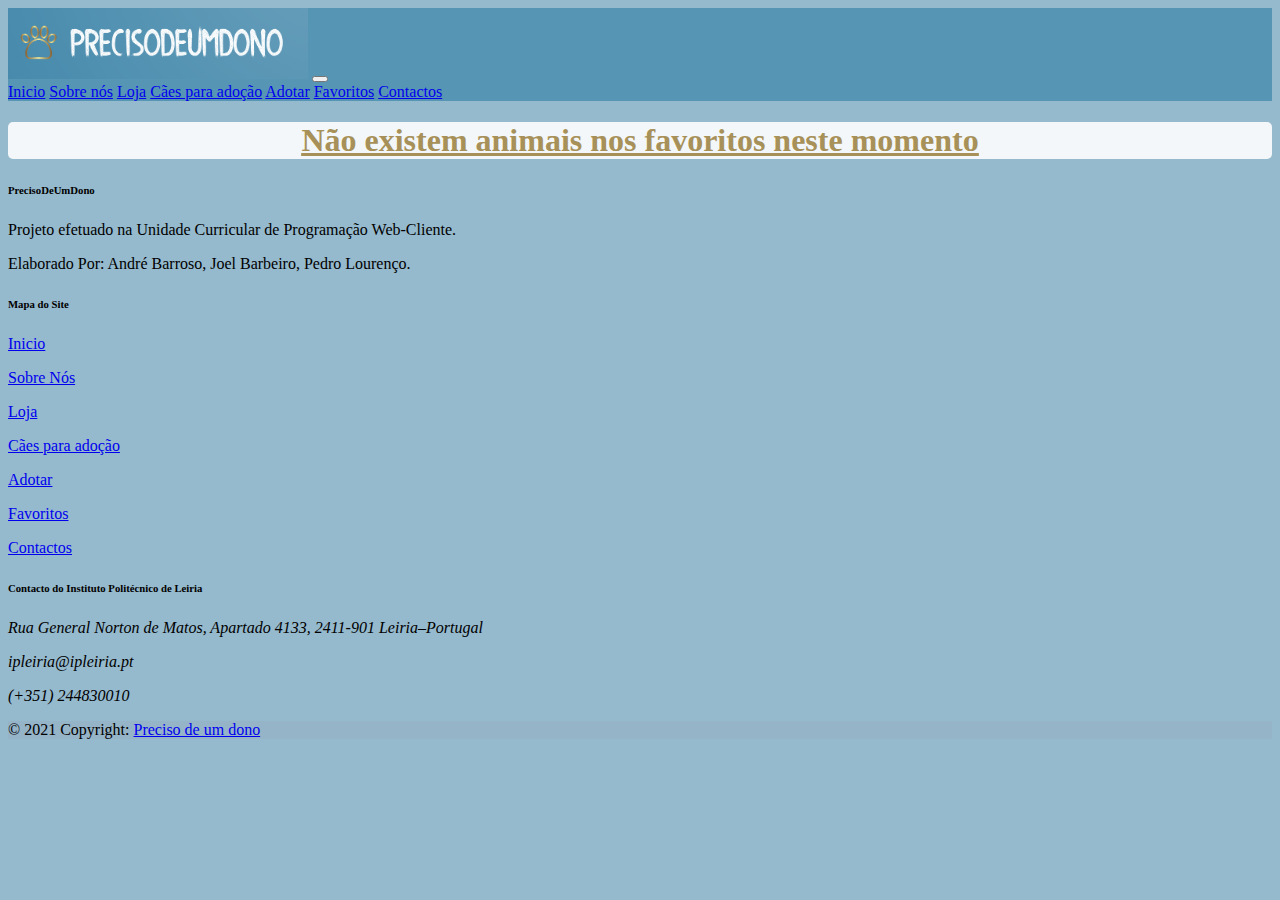
<file: favorites.html>
<!DOCTYPE html>
<html lang="pt-pt">

<head>
  <meta charset="UTF-8">
  <meta name="viewport" content="width=device-width, shrink-to-fit=no, initial-scale=1">

  <title>Para adoção</title>
  <link href="https://cdn.jsdelivr.net/npm/bootstrap@5.3.2/dist/css/bootstrap.min.css" rel="stylesheet"
    integrity="sha384-T3c6CoIi6uLrA9TneNEoa7RxnatzjcDSCmG1MXxSR1GAsXEV/Dwwykc2MPK8M2HN" crossorigin="anonymous">
  <link rel="stylesheet" href="https://cdn.jsdelivr.net/npm/bootstrap-icons@1.11.1/font/bootstrap-icons.css"
    integrity="sha384-4LISF5TTJX/fLmGSxO53rV4miRxdg84mZsxmO8Rx5jGtp/LbrixFETvWa5a6sESd" crossorigin="anonymous">
  <link href="css/style.css" rel="stylesheet" type="text/css">
</head>

<body>
  <!--NAV BAR-->
  <nav class="navbar navbar-expand-lg navbar-dark">
    <div class="container-fluid">
      <a class="navbar-brand" href="#index" onclick="menuNav(this)"><img class="logo" alt="precisoDeUmDonoLogo"
          src="./Img/LOGO.PNG"></a>
      <button class="navbar-toggler" type="button" data-bs-toggle="collapse" data-bs-target="#navbarNavAltMarkup"
        aria-controls="navbarNavAltMarkup" aria-expanded="false" aria-label="Toggle navigation">
        <span class="navbar-toggler-icon"></span>
      </button>
      <div class="collapse navbar-collapse" id="navbarNavAltMarkup">
        <div class="navbar-nav ms-auto">
          <a class="nav-link" aria-current="page" href="#index" onclick="menuNav(this)">Inicio</a>
          <a class="nav-link" href="#about" onclick="menuNav(this)">Sobre nós</a>
          <a class="nav-link" href="#store" onclick="menuNav(this)">Loja</a>
          <a class="nav-link" href="#foradoption" onclick="menuNav(this)">Cães para adoção</a>
          <a class="nav-link" href="#adopt" onclick="menuNav(this)">Adotar</a>
          <a class="nav-link active" href="#favorites" onclick="menuNav(this)">Favoritos</a>
          <a class="nav-link" href="#contact" onclick="menuNav(this)">Contactos</a>
          <a class="nav-link" href=""><i class="bi bi-cart carrinho"></i></a>
        </div>
      </div>
    </div>
  </nav>
  <!--END NAV BAR-->
  <div id="loadDotDoInferno" class="modal-dialog modal-fullscreen">
    <div class="spinner-grow" role="status">
      <span class="visually-hidden">Loading...</span>
    </div>
  </div>
  <div class="container mt-5 p-3">
    <div id="noFavoritesMsg"></div>
    <div>
      <h1 class="titulo-favoritos">Favoritos</h1>
    </div>
    <div class="row list-pets">
      <div class="card card-pet col-md-4 mb-4">
        <div class="card-body p-3">
          <img class="card-img-top object-fit-cover img-pet">
          <h5 class="card-title name-pet"></h5>
          <p class="card-text desc-pet"></p>
          <p class="card-text gender-pet"></p>
          <p class="card-text age-pet"></p>
          <a href="dogdetails.html" class="btn btn-primary">Detalhes</a>
          <a href="#" class="btn btn-danger float-end mt-3 add_favoritos "></a>
        </div>
      </div>
    </div>
  </div>
  <!--START FOOTER-->
  <footer class="text-center text-lg-start bg-white text-muted mt-5 container-fluid">
    <!-- Section: Links  -->
    <section>
      <div class="container-fluid text-center text-md-start mt-5 p-1">
        <!-- Grid row -->
        <div class="row mt-4">
          <!-- Grid column -->
          <div class="col-md-4 col-lg-4 col-xl-4 mx-auto mb-4 mt-6">
            <!-- Content -->
            <h6 class="text-uppercase fw-bold mb-4">
              <i class="fas fa-gem me-4 text-secondary"></i>PrecisoDeUmDono
            </h6>
            <p>
              Projeto efetuado na Unidade Curricular de Programação Web-Cliente.
            <p>Elaborado Por: André Barroso, Joel Barbeiro, Pedro Lourenço.</p>
            </p>
          </div>
          <!-- Grid column -->
          <div class="col-md-4 col-lg-2 col-xl-2 mx-auto mb-4">
            <!-- Links -->
            <h6 class="text-uppercase fw-bold mb-4">
              Mapa do Site
            </h6>
            <p>
              <a href="index.html" class="text-reset">Inicio</a>
            </p>
            <p>
              <a href="about.html" class="text-reset">Sobre Nós</a>
            </p>
            <p>
              <a href="store.html" class="text-reset">Loja</a>
            </p>
            <p>
              <a href="foradoption.html" class="text-reset">Cães para adoção</a>
            </p>
            <p>
              <a href="adopt.html" class="text-reset">Adotar</a>
            </p>
            <p>
              <a href="favorites.html" class="text-reset">Favoritos</a>
            </p>
            <p>
              <a href="contact.html" class="text-reset">Contactos</a>
            </p>
          </div>
          <!-- Grid column -->

          <!-- Grid column -->
          <div class="col-md-4 col-lg-4 col-xl-4 mx-auto mb-md-0 mb-4">
            <!-- Links -->
            <h6 class="text-uppercase fw-bold mb-4">Contacto do Instituto Politécnico de Leiria</h6>
            <p><i class="fas fa-home me-4 text-secondary">
                Rua General Norton de Matos, Apartado 4133, 2411-901 Leiria–Portugal</i>
            </p>
            <p>
              <i class="fas fa-envelope me-4 text-secondary">
                ipleiria@ipleiria.pt</i>
            </p>
            <p><i class="fas fa-phone me-4 text-secondary">(+351) 244830010</i></p>
          </div>
          <!-- Grid column -->
        </div>
        <!-- Grid row -->
      </div>
    </section>
    <!-- Section: Links  -->

    <!-- Copyright -->
    <div class="text-center p-4" style="background-color: rgba(231, 15, 15, 0.025);">
      © 2021 Copyright:
      <a class="text-reset fw-bold" href="...">Preciso de um dono</a>
    </div>
  </footer>
  <!--END FOOTER-->
  <script src="https://cdn.jsdelivr.net/npm/bootstrap@5.3.2/dist/js/bootstrap.bundle.min.js"
    integrity="sha384-C6RzsynM9kWDrMNeT87bh95OGNyZPhcTNXj1NW7RuBCsyN/o0jlpcV8Qyq46cDfL"
    crossorigin="anonymous"></script>
  <script src="https://code.jquery.com/jquery-3.7.1.min.js"></script>
  <script src="assets/script.js"></script>
  <script src="assets/api.js"></script>
  <script src="assets/details.js"></script>
  <script src="assets/constructors.js"></script>
  <script src="assets/favorites.js"></script>
  <script src="assets/searched.js"></script>
  <script>lerFavoritos();</script>

</body>

</html>
</file>
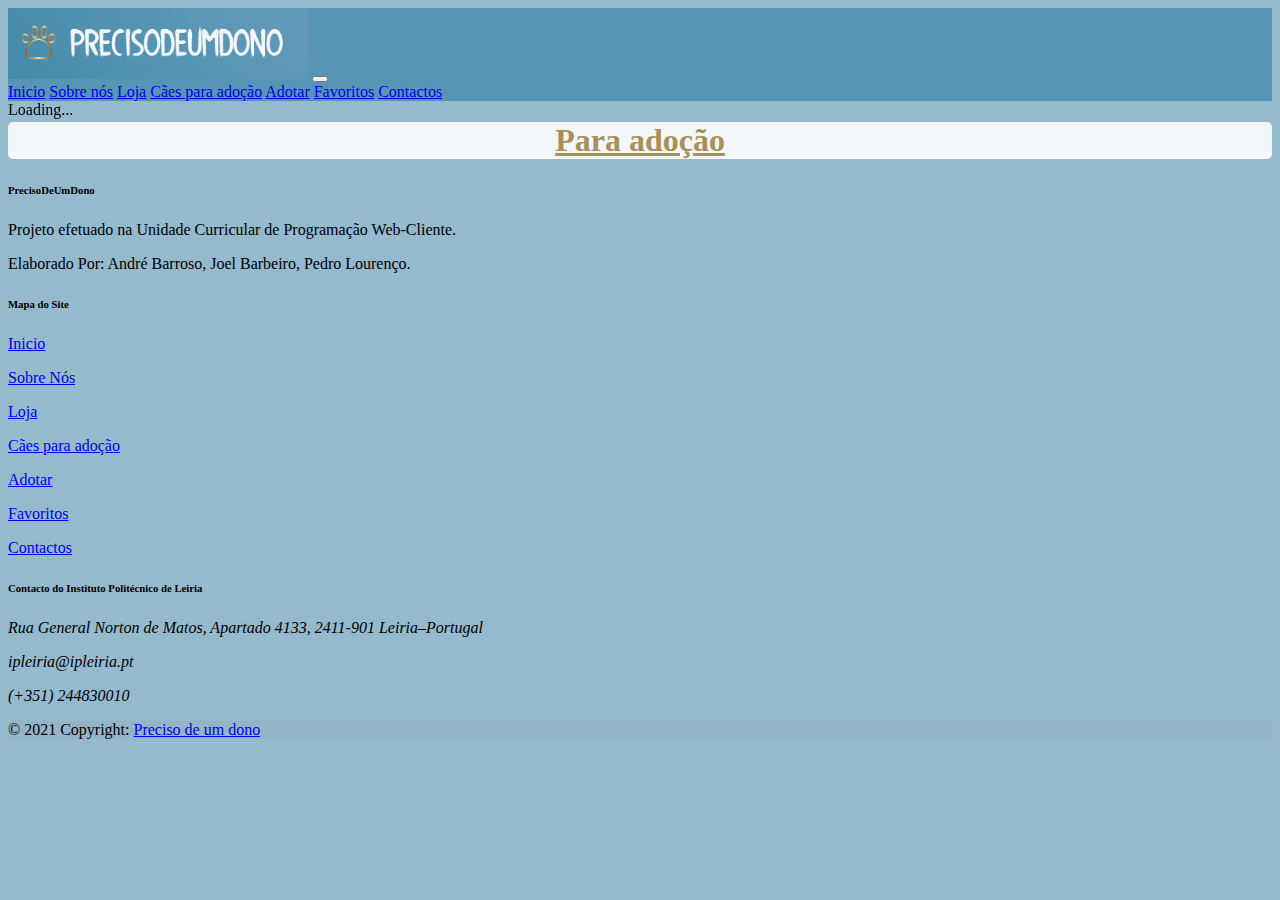
<file: foradoption.html>
<!DOCTYPE html>
<html lang="pt-pt">

<head>
  <meta charset="UTF-8">
  <meta name="viewport" content="width=device-width, shrink-to-fit=no, initial-scale=1">

  <title>Para adoção</title>
  <link href="https://cdn.jsdelivr.net/npm/bootstrap@5.3.2/dist/css/bootstrap.min.css" rel="stylesheet"
    integrity="sha384-T3c6CoIi6uLrA9TneNEoa7RxnatzjcDSCmG1MXxSR1GAsXEV/Dwwykc2MPK8M2HN" crossorigin="anonymous">
  <link rel="stylesheet" href="https://cdn.jsdelivr.net/npm/bootstrap-icons@1.11.1/font/bootstrap-icons.css"
    integrity="sha384-4LISF5TTJX/fLmGSxO53rV4miRxdg84mZsxmO8Rx5jGtp/LbrixFETvWa5a6sESd" crossorigin="anonymous">
  <link href="css/style.css" rel="stylesheet" type="text/css">
</head>

<body>
  <!--NAV BAR-->
  <nav class="navbar navbar-expand-lg navbar-dark">
    <div class="container-fluid">
      <a class="navbar-brand" href="#index" onclick="menuNav(this)"><img class="logo" alt="precisoDeUmDonoLogo"
          src="./Img/LOGO.PNG"></a>
      <button class="navbar-toggler" type="button" data-bs-toggle="collapse" data-bs-target="#navbarNavAltMarkup"
        aria-controls="navbarNavAltMarkup" aria-expanded="false" aria-label="Toggle navigation">
        <span class="navbar-toggler-icon"></span>
      </button>
      <div class="collapse navbar-collapse" id="navbarNavAltMarkup">
        <div class="navbar-nav ms-auto">
          <a class="nav-link" aria-current="page" href="#index" onclick="menuNav(this)">Inicio</a>
          <a class="nav-link" href="#about" onclick="menuNav(this)">Sobre nós</a>
          <a class="nav-link" href="#store" onclick="menuNav(this)">Loja</a>
          <a class="nav-link active" href="#foradoption" onclick="menuNav(this)">Cães para adoção</a>
          <a class="nav-link" href="#adopt" onclick="menuNav(this)">Adotar</a>
          <a class="nav-link" href="#favorites" onclick="menuNav(this)">Favoritos</a>
          <a class="nav-link" href="#contact" onclick="menuNav(this)">Contactos</a>
          <a class="nav-link" href=""><i class="bi bi-cart carrinho"></i></a>
        </div>
      </div>
    </div>
  </nav>
  <!--END NAV BAR-->
  <div id="loadDot" class="modal-dialog modal-fullscreen">
    <div class="spinner-grow" role="status">
      <span class="visually-hidden">Loading...</span>
    </div>
  </div>
  <div class="container mt-5 p-3">
    <div>
      <h1 class="titulo-forAdopt">Para adoção</h1>
    </div>
    <div class="list-pets row">
      <div class="card card-pet col-md-4 mb-4">
        <div class="card-body p-3">
          <img class="card-img-top object-fit-cover img-pet">
          <h5 class="card-title name-pet"></h5>
          <p class="card-text gender-pet"></p>
          <p class="card-text age-pet"></p>
          <div class="align-self-end btn-block" style="margin-top: auto;">
            <button class="btn btn-primary btn-details">Detalhes</button>
            <button class="btn btn-success add_favoritos ">Add Favoritos</button>
          </div>
        </div>
      </div>
    </div>
  </div>
  <!--START FOOTER-->
  <footer class="text-center text-lg-start bg-white text-muted mt-5 container-fluid">
    <!-- Section: Links  -->
    <section>
      <div class="container-fluid text-center text-md-start mt-5 p-1">
        <!-- Grid row -->
        <div class="row mt-4">
          <!-- Grid column -->
          <div class="col-md-4 col-lg-4 col-xl-4 mx-auto mb-4 mt-6">
            <!-- Content -->
            <h6 class="text-uppercase fw-bold mb-4">
              <i class="fas fa-gem me-4 text-secondary"></i>PrecisoDeUmDono
            </h6>
            <p>
              Projeto efetuado na Unidade Curricular de Programação Web-Cliente.
            <p>Elaborado Por: André Barroso, Joel Barbeiro, Pedro Lourenço.</p>
            </p>
          </div>
          <!-- Grid column -->
          <div class="col-md-4 col-lg-2 col-xl-2 mx-auto mb-4">
            <!-- Links -->
            <h6 class="text-uppercase fw-bold mb-4">
              Mapa do Site
            </h6>
            <p>
              <a href="index.html" class="text-reset">Inicio</a>
            </p>
            <p>
              <a href="about.html" class="text-reset">Sobre Nós</a>
            </p>
            <p>
              <a href="store.html" class="text-reset">Loja</a>
            </p>
            <p>
              <a href="foradoption.html" class="text-reset">Cães para adoção</a>
            </p>
            <p>
              <a href="adopt.html" class="text-reset">Adotar</a>
            </p>
            <p>
              <a href="favorites.html" class="text-reset">Favoritos</a>
            </p>
            <p>
              <a href="contact.html" class="text-reset">Contactos</a>
            </p>
          </div>
          <!-- Grid column -->

          <!-- Grid column -->
          <div class="col-md-4 col-lg-4 col-xl-4 mx-auto mb-md-0 mb-4">
            <!-- Links -->
            <h6 class="text-uppercase fw-bold mb-4">Contacto do Instituto Politécnico de Leiria</h6>
            <p><i class="fas fa-home me-4 text-secondary">
                Rua General Norton de Matos, Apartado 4133, 2411-901 Leiria–Portugal</i>
            </p>
            <p>
              <i class="fas fa-envelope me-4 text-secondary">
                ipleiria@ipleiria.pt</i>
            </p>
            <p><i class="fas fa-phone me-4 text-secondary">(+351) 244830010</i></p>
          </div>
          <!-- Grid column -->
        </div>
        <!-- Grid row -->
      </div>
    </section>
    <!-- Section: Links  -->

    <!-- Copyright -->
    <div class="text-center p-4" style="background-color: rgba(231, 15, 15, 0.025);">
      © 2021 Copyright:
      <a class="text-reset fw-bold" href="...">Preciso de um dono</a>
    </div>
  </footer>
  <!--END FOOTER-->
  <script src="https://cdn.jsdelivr.net/npm/bootstrap@5.3.2/dist/js/bootstrap.bundle.min.js"
    integrity="sha384-C6RzsynM9kWDrMNeT87bh95OGNyZPhcTNXj1NW7RuBCsyN/o0jlpcV8Qyq46cDfL"
    crossorigin="anonymous"></script>
  <script src="https://code.jquery.com/jquery-3.7.1.min.js"></script>
  <script src="assets/script.js"></script>
  <script src="assets/api.js"></script>
  <script src="assets/details.js"></script>
  <script src="assets/constructors.js"></script>
  <script src="assets/favorites.js"></script>
  <script src="assets/searched.js"></script>
  <script>loadPets();</script>
</body>

</html>
</file>
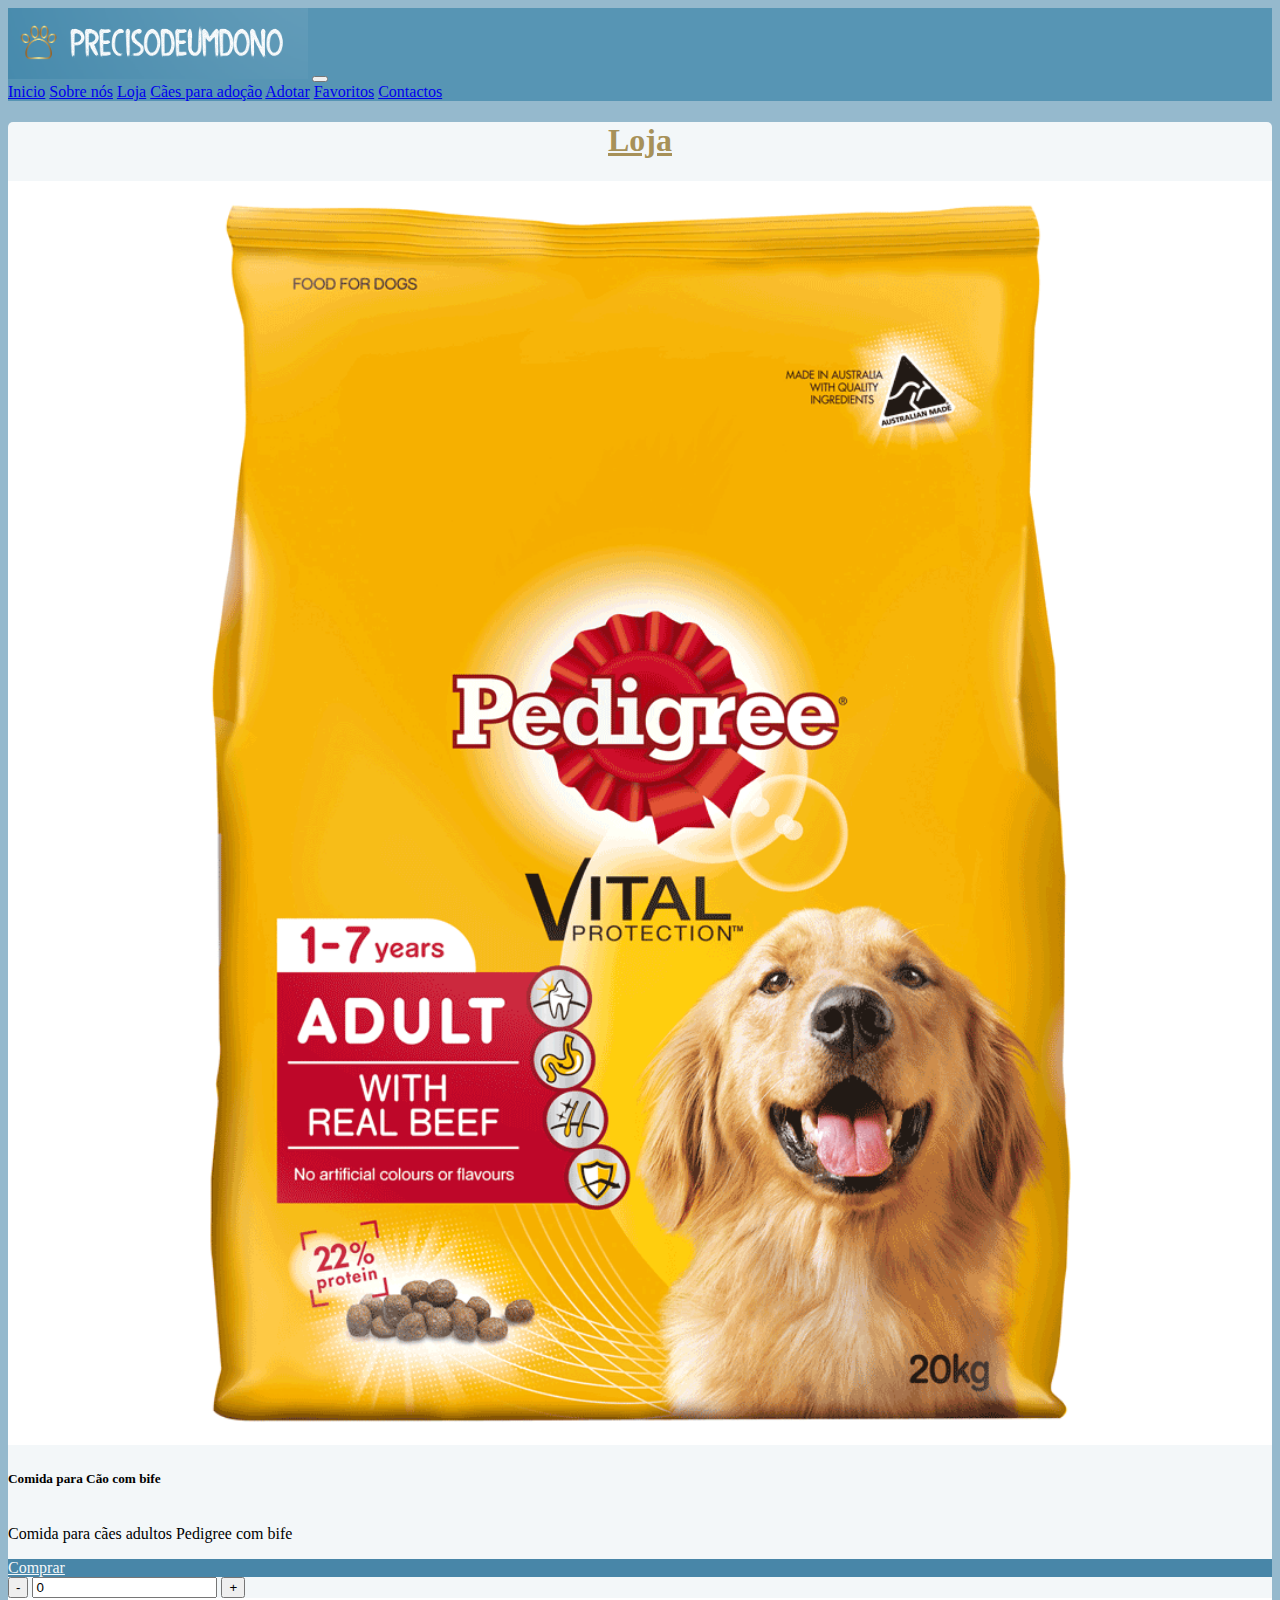
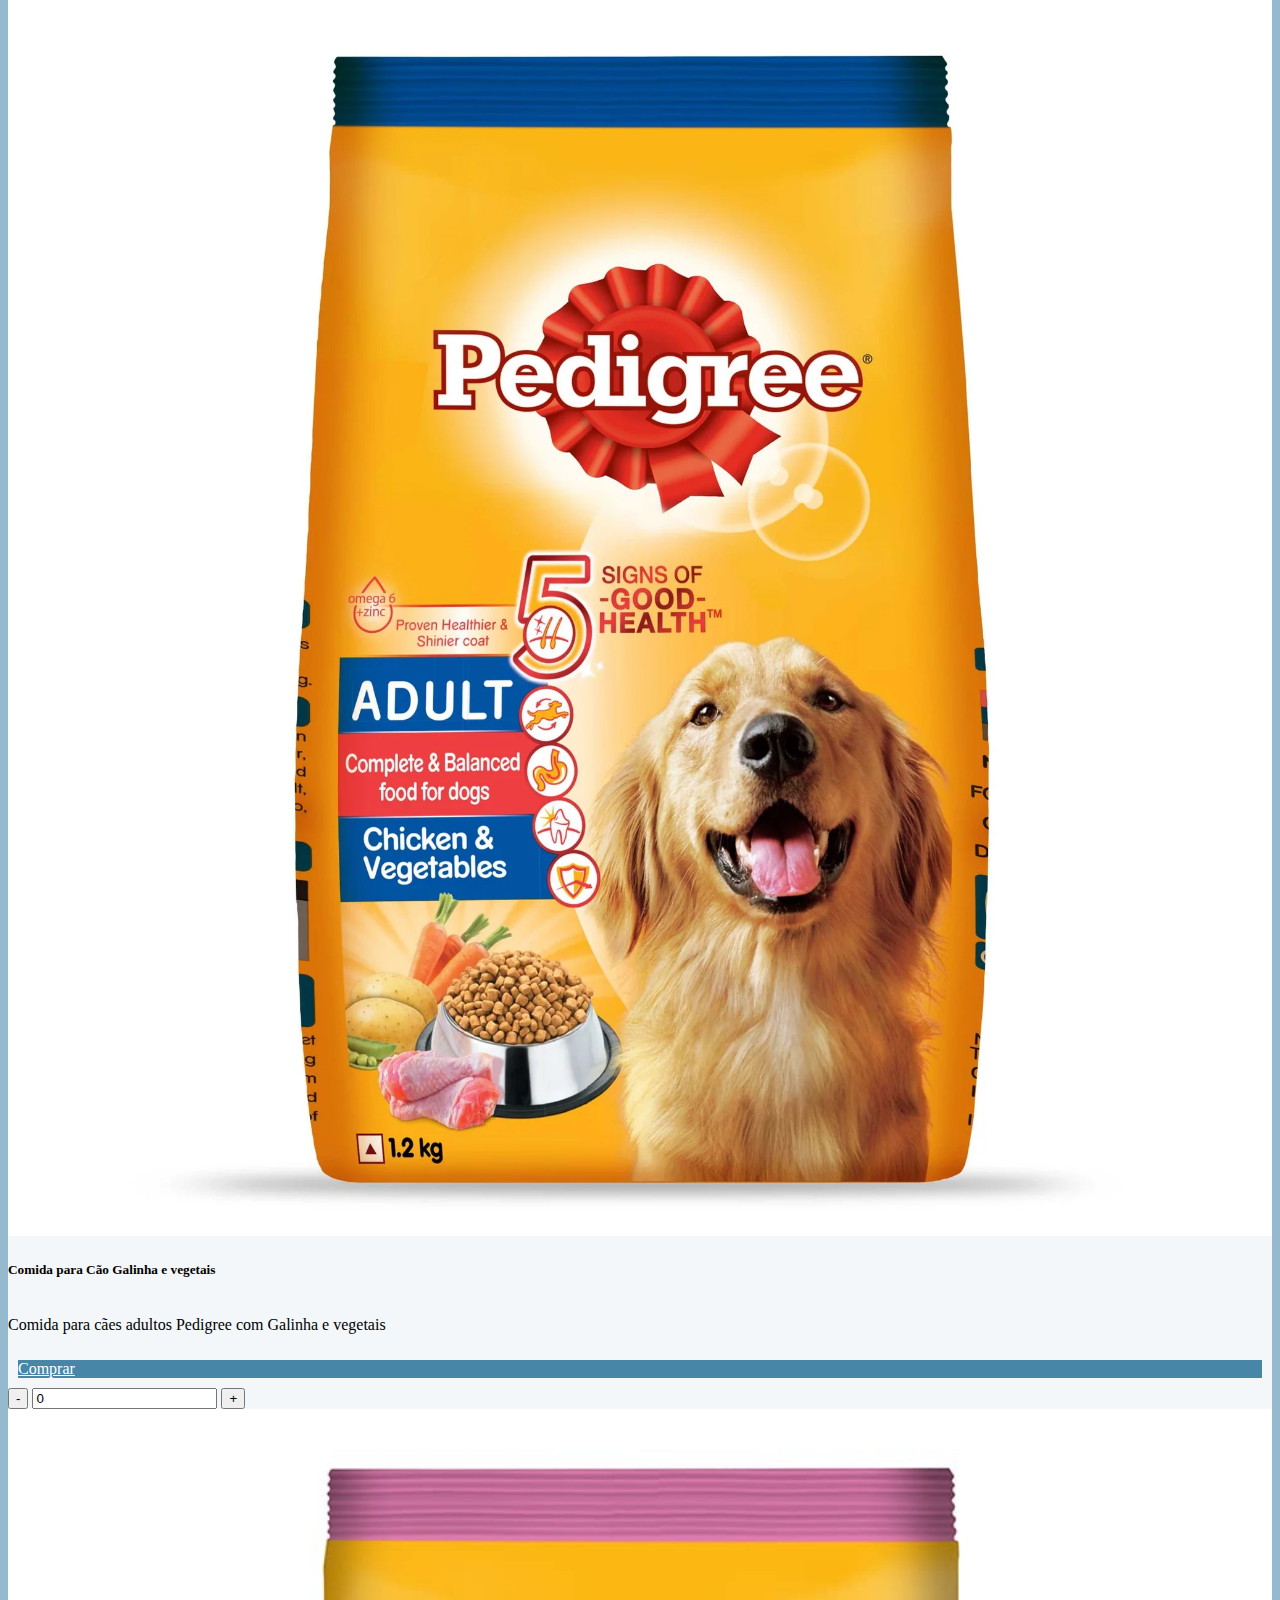
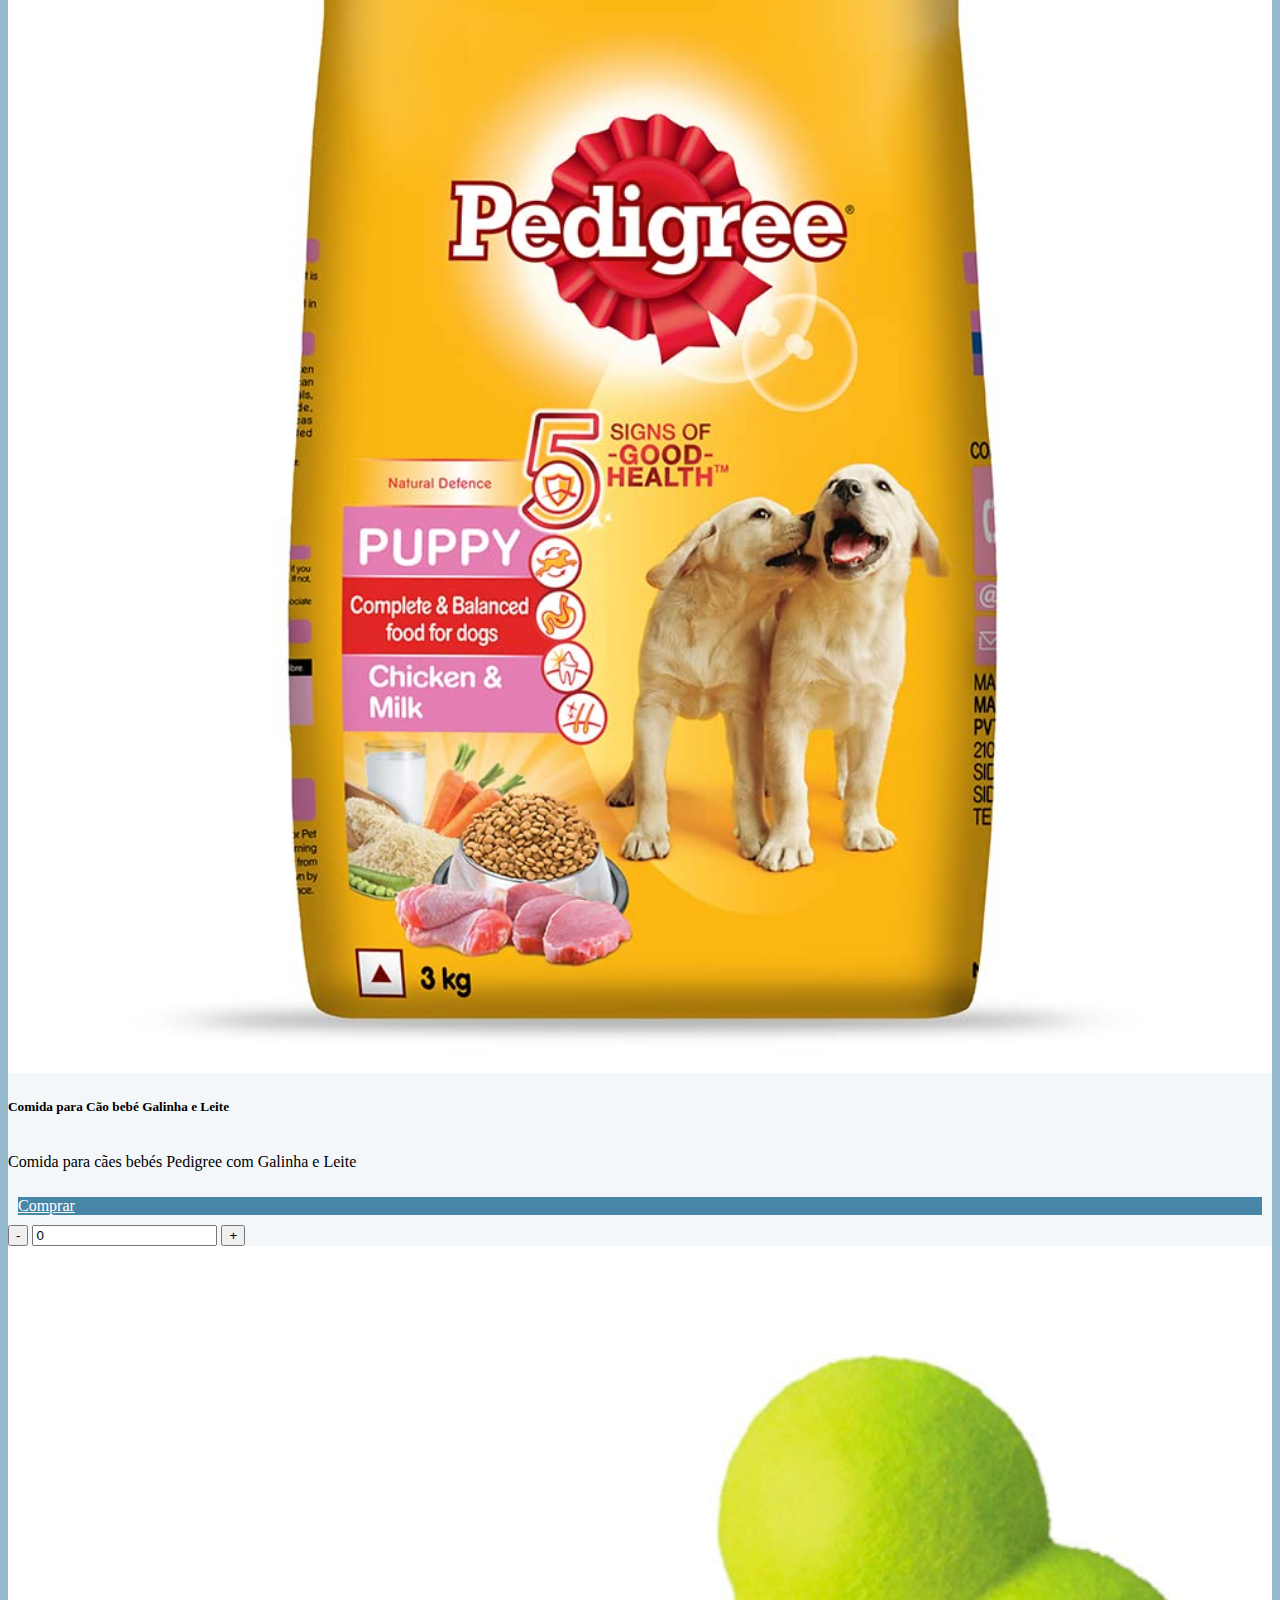
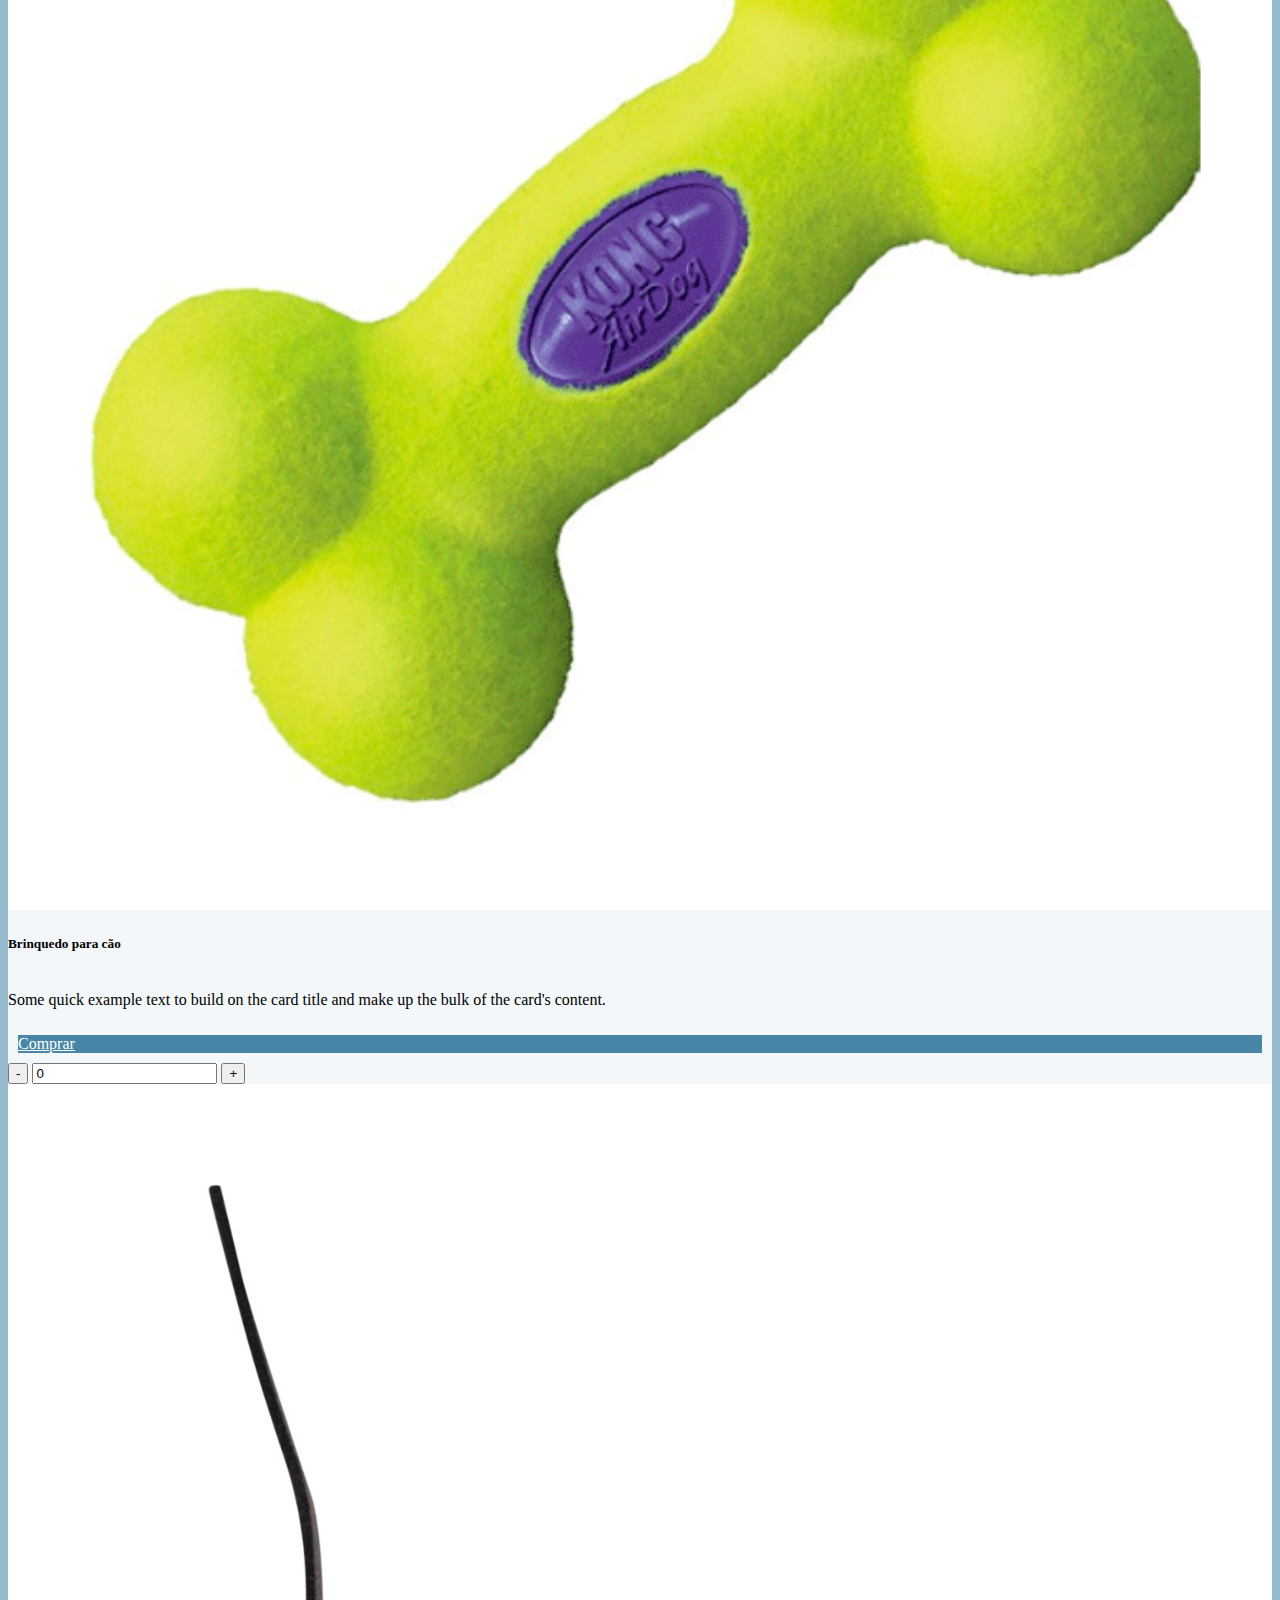
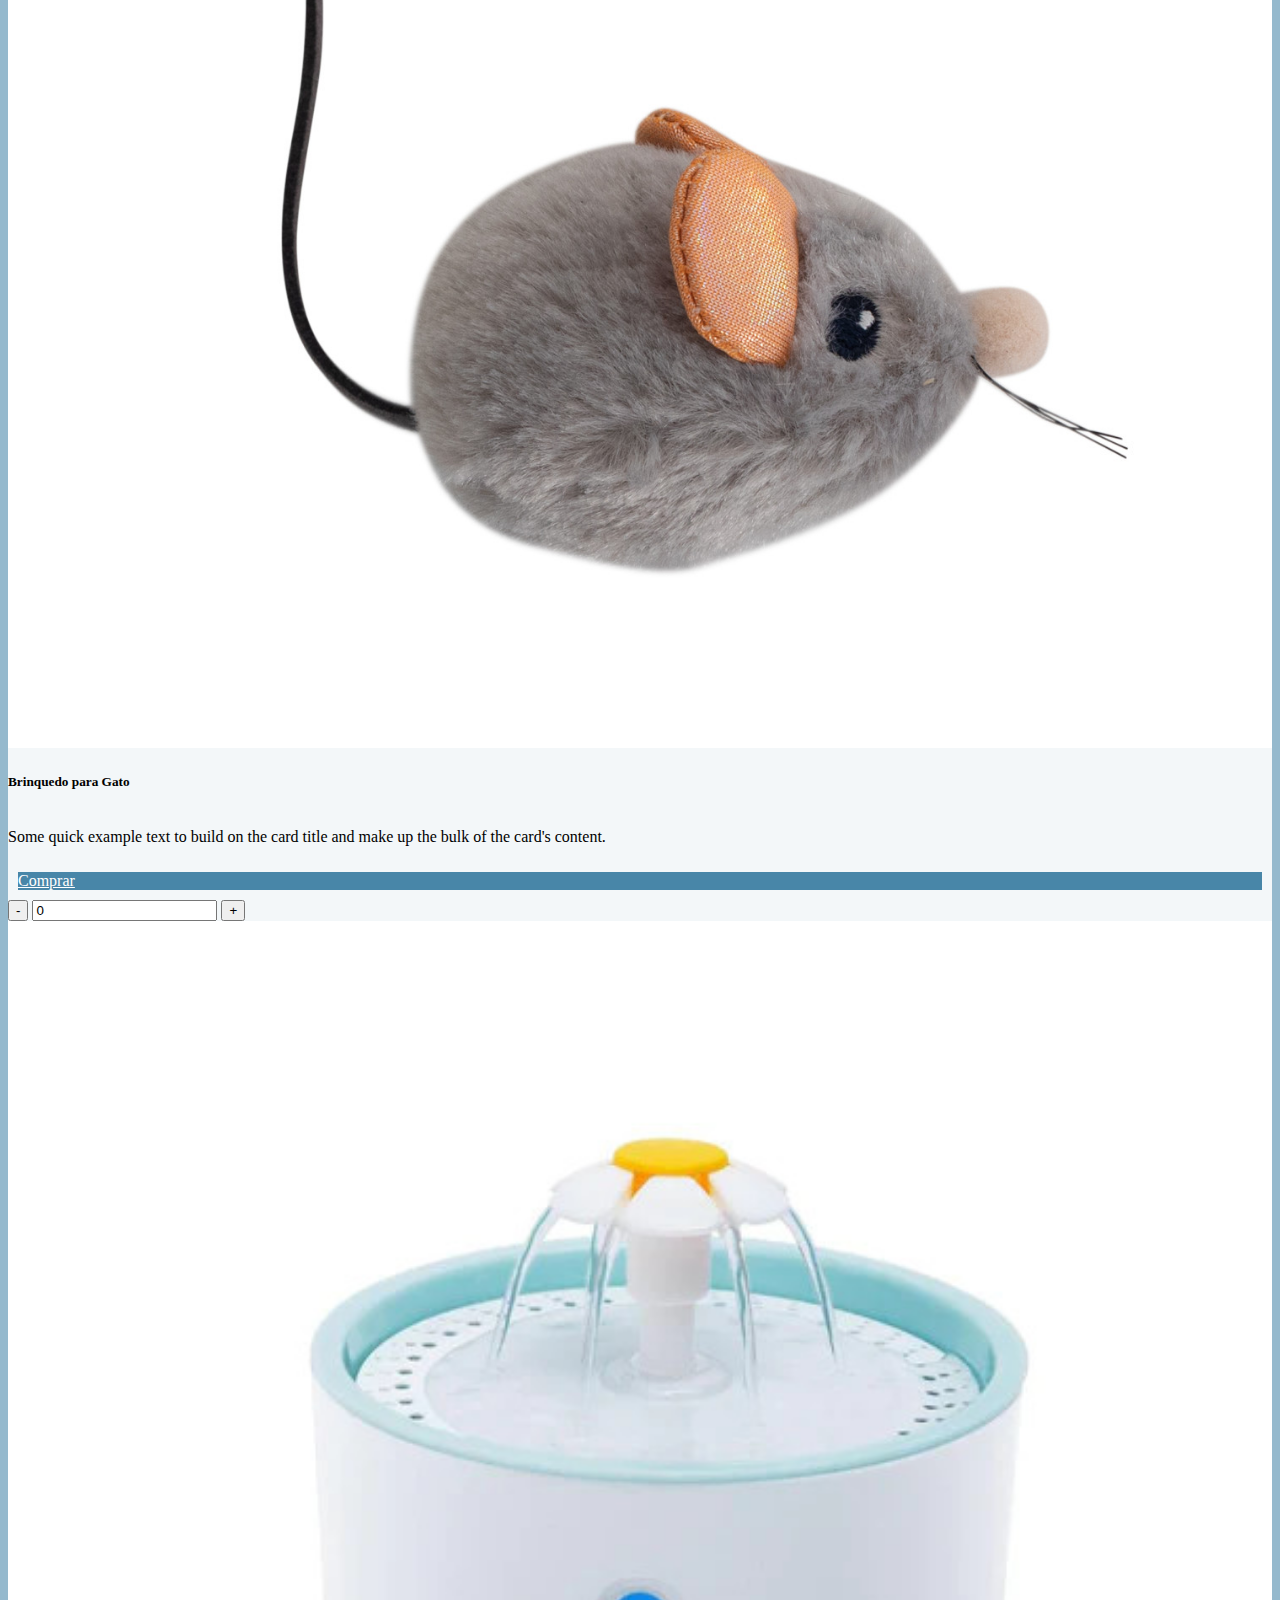
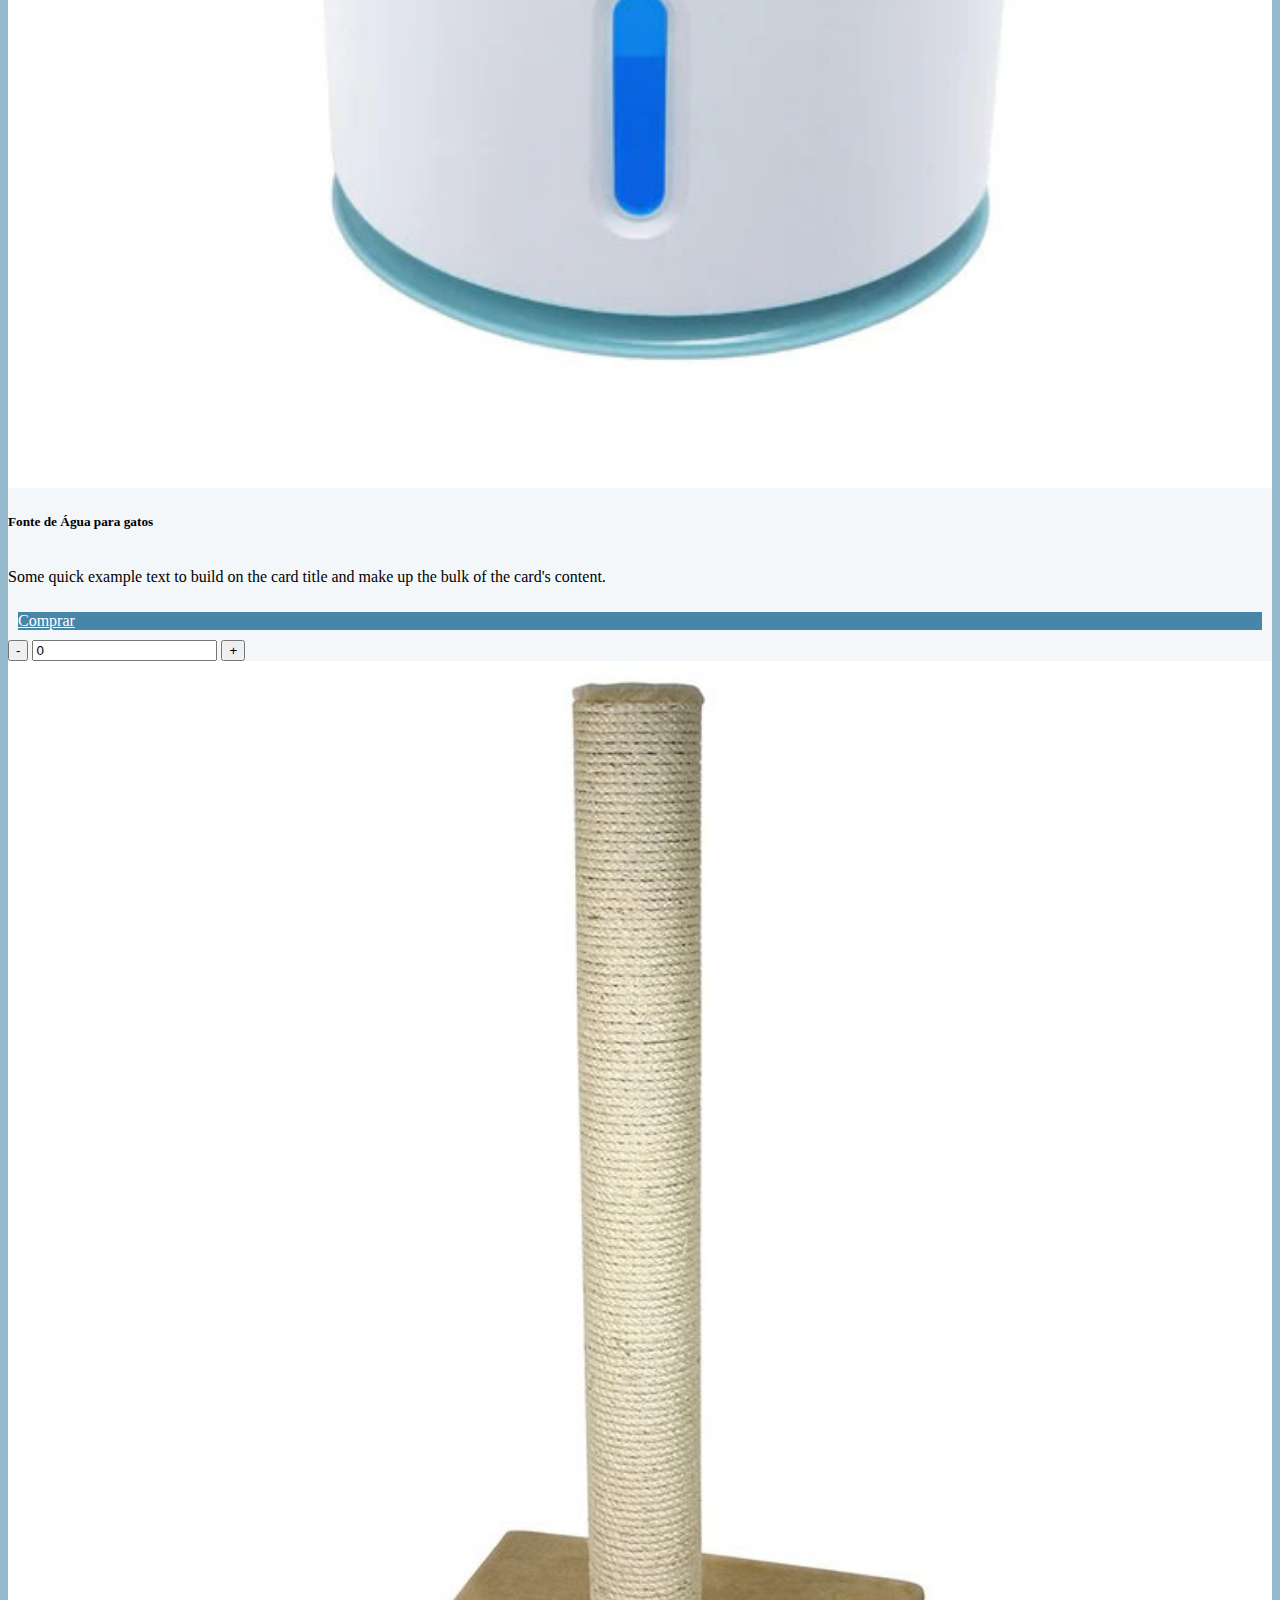
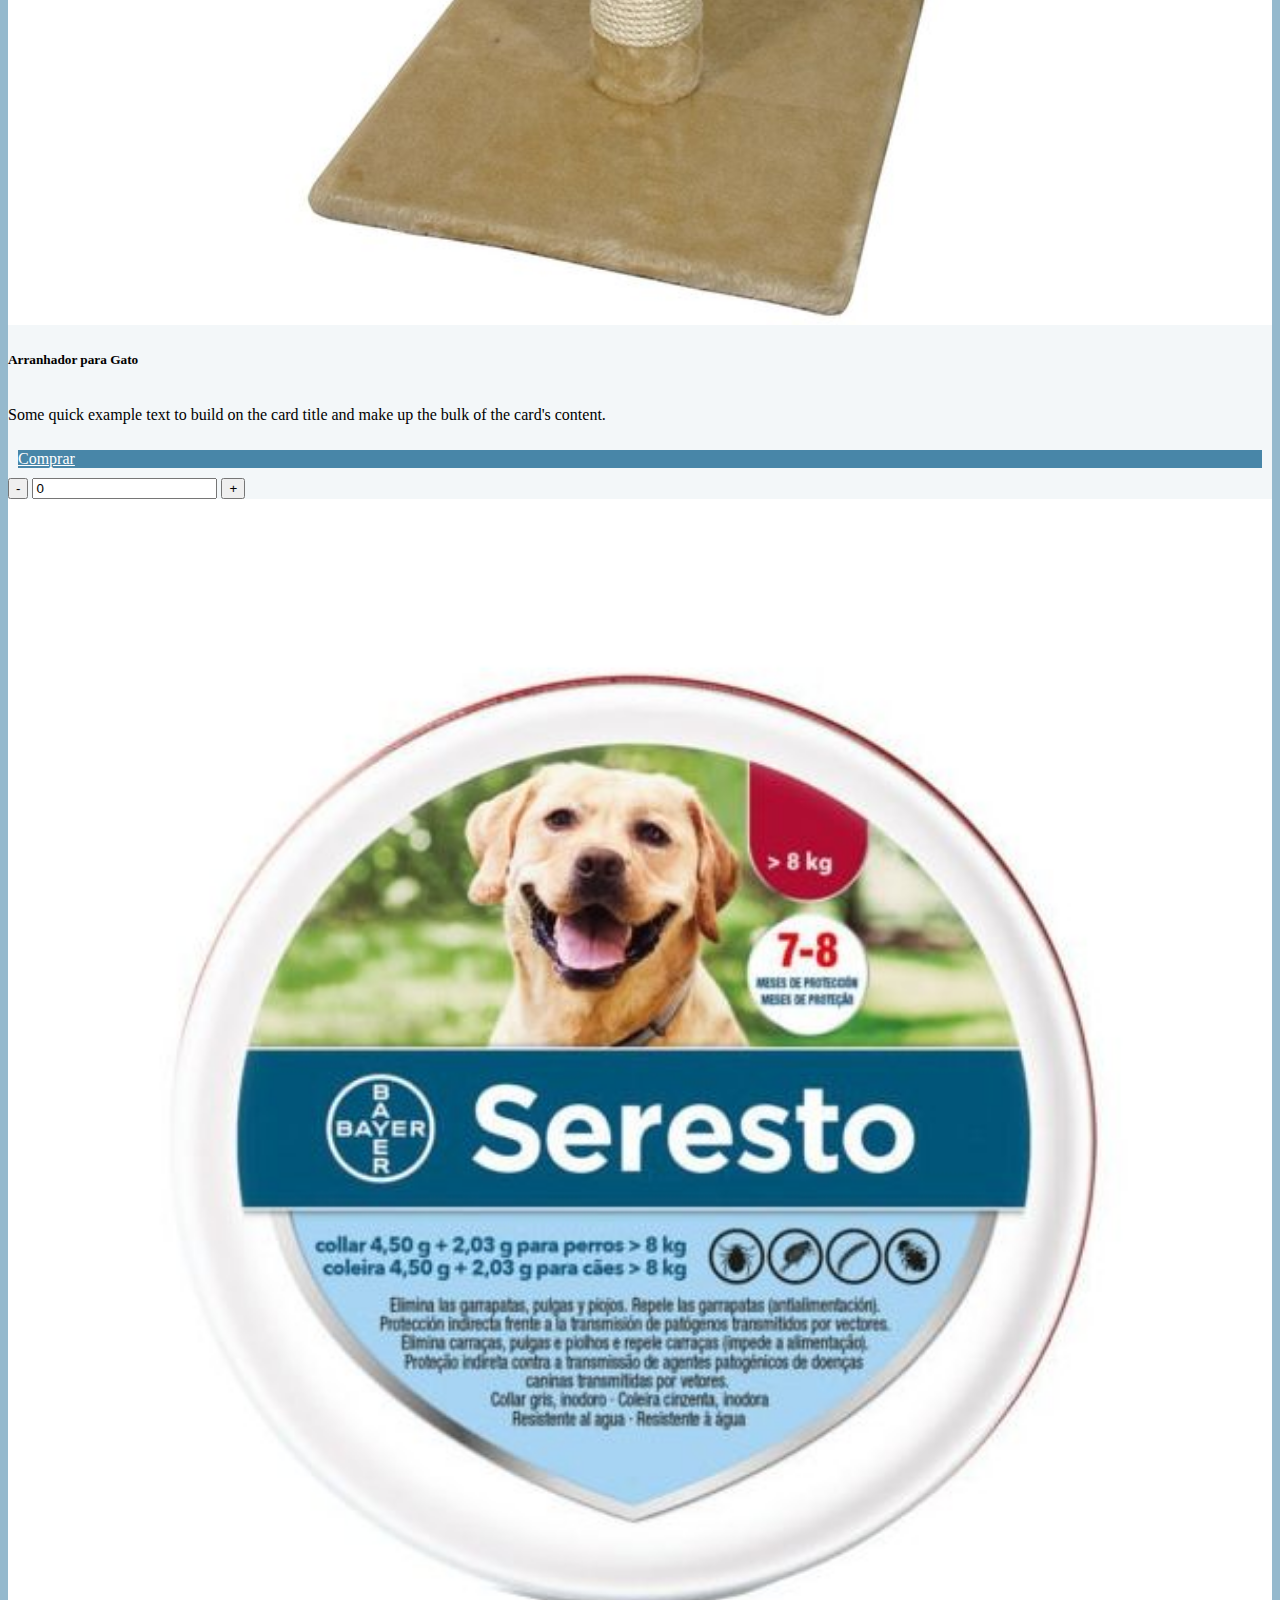
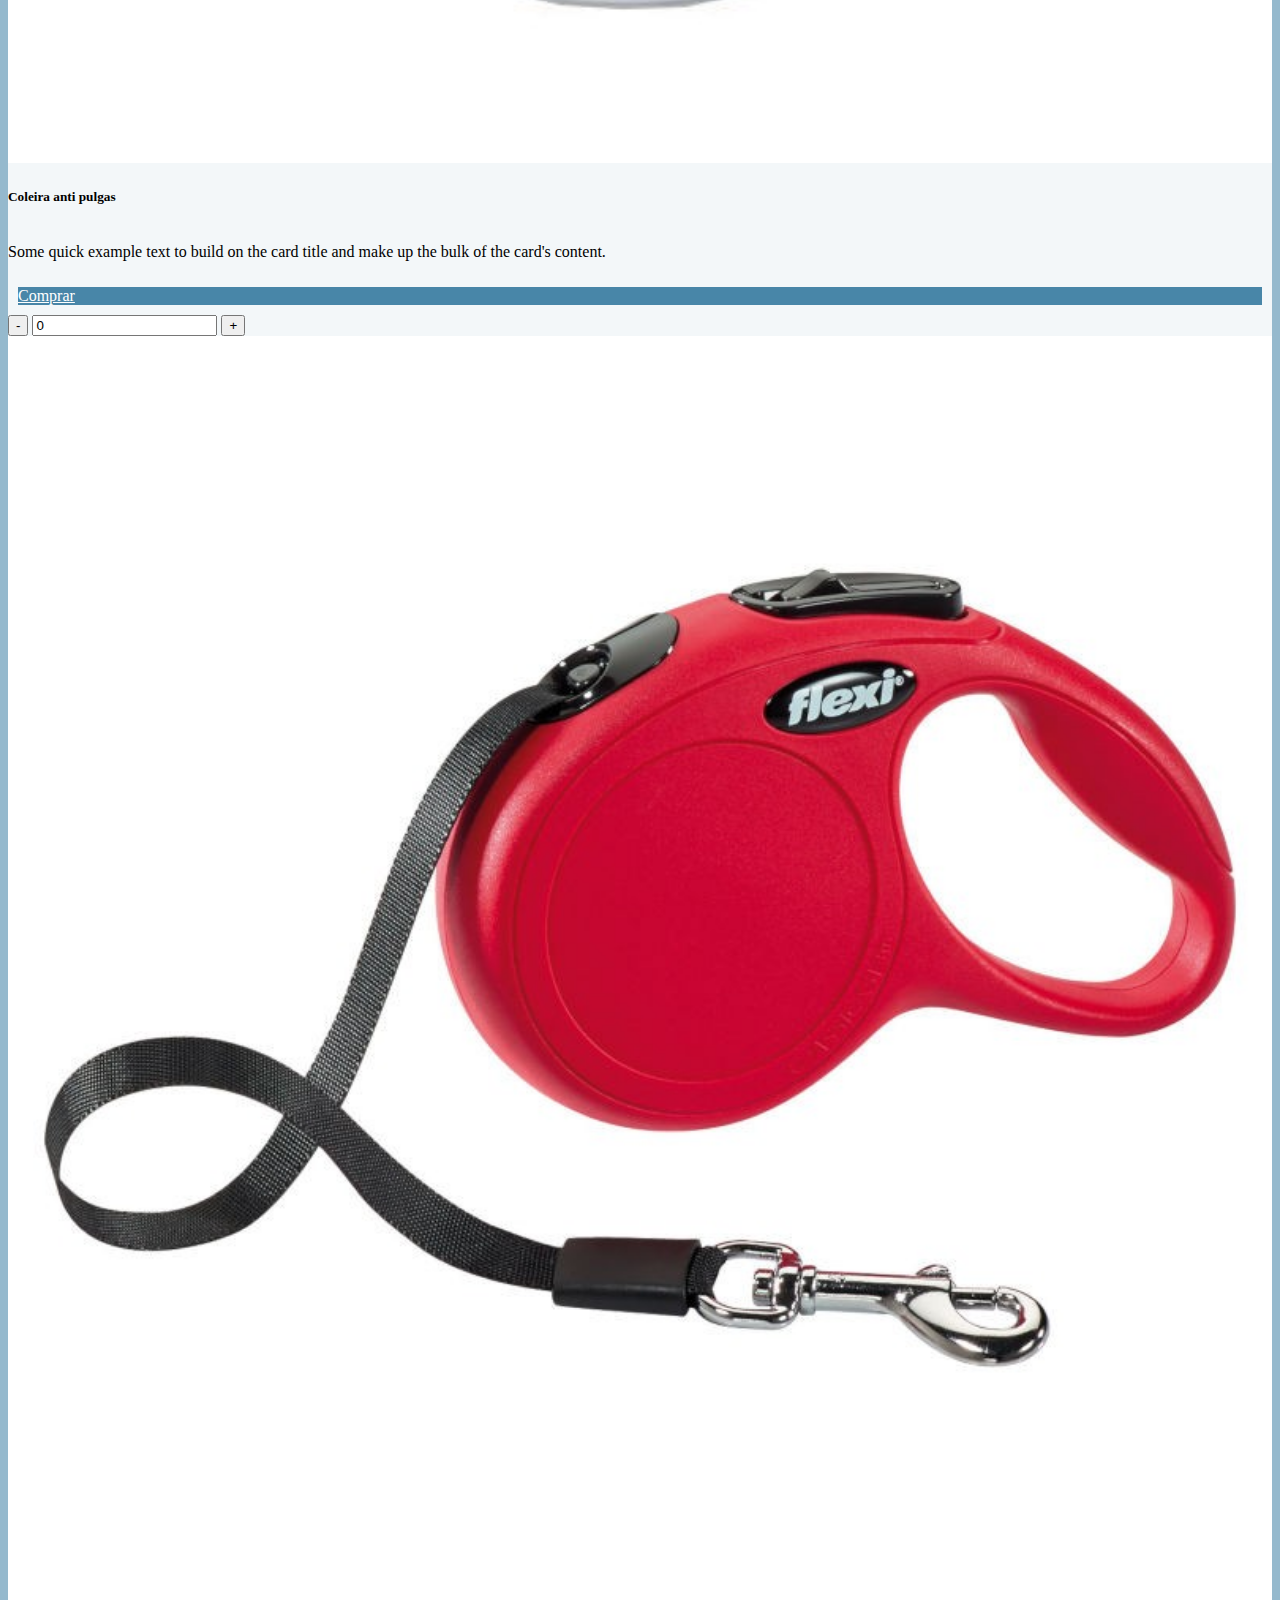
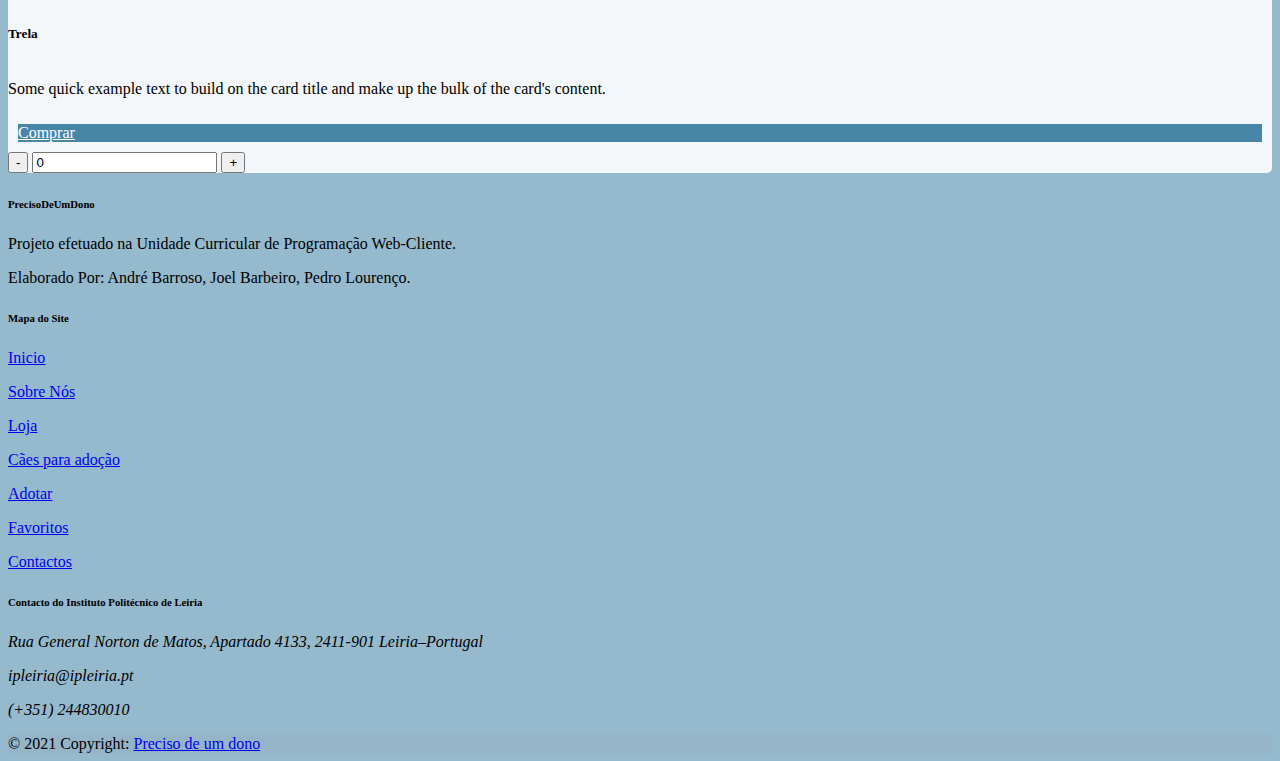
<file: store.html>
<!DOCTYPE html>
<html>

<head>
    <meta charset="UTF-8">
    <meta name="viewport" content="width=device-width, shrink-to-fit=no, initial-scale=1">
    <title>Preciso de um Dono</title>
    <link href="https://cdn.jsdelivr.net/npm/bootstrap@5.3.2/dist/css/bootstrap.min.css" rel="stylesheet"
        integrity="sha384-T3c6CoIi6uLrA9TneNEoa7RxnatzjcDSCmG1MXxSR1GAsXEV/Dwwykc2MPK8M2HN" crossorigin="anonymous">
    <link rel="stylesheet" href="https://cdn.jsdelivr.net/npm/bootstrap-icons@1.11.1/font/bootstrap-icons.css"
        integrity="sha384-4LISF5TTJX/fLmGSxO53rV4miRxdg84mZsxmO8Rx5jGtp/LbrixFETvWa5a6sESd" crossorigin="anonymous">
    <link rel="stylesheet" href="css/style.css">
</head>

<body>
    <!--NAV BAR-->
    <nav class="navbar navbar-expand-lg navbar-dark">
        <div class="container-fluid">
            <a class="navbar-brand" href="#index" onclick="menuNav(this)"><img class="logo" alt="precisoDeUmDonoLogo"
                    src="./Img/LOGO.PNG"></a>
            <button class="navbar-toggler" type="button" data-bs-toggle="collapse" data-bs-target="#navbarNavAltMarkup"
                aria-controls="navbarNavAltMarkup" aria-expanded="false" aria-label="Toggle navigation">
                <span class="navbar-toggler-icon"></span>
            </button>
            <div class="collapse navbar-collapse" id="navbarNavAltMarkup">
                <div class="navbar-nav ms-auto">
                    <a class="nav-link" href="#index" onclick="menuNav(this)">Inicio</a>
                    <a class="nav-link" href="#about" onclick="menuNav(this)">Sobre nós</a>
                    <a class="nav-link active" href="#store" onclick="menuNav(this)">Loja</a>
                    <a class="nav-link" href="#foradoption" onclick="menuNav(this)">Cães para adoção</a>
                    <a class="nav-link" href="#adopt" onclick="menuNav(this)">Adotar</a>
                    <a class="nav-link" href="#favorites" onclick="menuNav(this)">Favoritos</a>
                    <a class="nav-link" href="#contact" onclick="menuNav(this)">Contactos</a>
                    <a class="nav-link" href=""><i class="bi bi-cart carrinho"></i></a>
                </div>
            </div>
        </div>
    </nav>
    <!--END NAV BAR-->
    <div class="container mt-5 p-3">
        <h1 class="titulo-loja">Loja</h1>
        <div class="row">
            <div class="col-12 col-md-4 col-lg-4 mb-4">
                <div class="card card-store">
                    <img src="Img/store/dogfood.png" class="card-img-top img-prod" alt="Comida cão adulto Carne">
                    <div class="card-body">
                        <h5 class="card-title" id="produto1">Comida para Cão com bife </h5>
                        <p class="card-text">Comida para cães adultos Pedigree com bife</p>
                        <a href="#" class="btn btn-primary" value="caoadulto" onclick="btnBuy(1)">Comprar</a>
                        <div class="col mb-4"></div>
                        <div class="input-group">
                            <span class="input-group-btn">
                                <button class="btn btn-danger btn-minuse" onclick="minus(1)" type="button">-</button>
                            </span>
                            <input type="text" class="form-control no-padding add-color text-center height-25"
                                maxlength="3" id="input1" value="0">
                            <span class="input-group-btn">
                                <button class="btn btn-success btn-pluss" onclick="plus(1)" type="button">+</button>
                            </span>
                        </div>
                    </div>
                </div>
            </div>
            <div class="col-12 col-md-4 col-lg-4 mb-4">
                <div class="card card-store">
                    <img src="Img/store/dogfood2.png" class="card-img-top img-prod" alt="Comida cão adulto Vegetariano">
                    <div class="card-body">
                        <h5 class="card-title" id="produto2">Comida para Cão Galinha e vegetais</h5>
                        <p class="card-text">Comida para cães adultos Pedigree com Galinha e vegetais</p>
                        <a href="#" class="btn btn-primary carrinho" value="caovegetariano"
                            onclick="btnBuy(2)">Comprar</a>
                        <div class="col mb-4"></div>
                        <div class="input-group">
                            <span class="input-group-btn">
                                <button class="btn btn-danger btn-minuse" type="button" onclick="minus(2)">-</button>
                            </span>
                            <input type="text" class="form-control no-padding add-color text-center height-25"
                                maxlength="3" id="input2" value="0">
                            <span class="input-group-btn">
                                <button class="btn btn-success btn-pluss" type="button" onclick="plus(2)">+</button>
                            </span>
                        </div>
                    </div>
                </div>
            </div>
            <div class="col-12 col-md-4 col-lg-4 mb-4">
                <div class="card card-store">
                    <img src="Img/store/dogfood3.png" class="card-img-top img-prod" alt="Comida cão bebé">
                    <div class="card-body">
                        <h5 class="card-title" id="produto3">Comida para Cão bebé Galinha e Leite</h5>
                        <p class="card-text">Comida para cães bebés Pedigree com Galinha e Leite</p>
                        <a href="#" class="btn btn-primary carrinho" value="caobebe" onclick="btnBuy(3)">Comprar</a>
                        <div class="col mb-4"></div>
                        <div class="input-group">
                            <span class="input-group-btn">
                                <button class="btn btn-danger btn-minuse" type="button" onclick="minus(3)">-</button>
                            </span>
                            <input type="text" class="form-control no-padding add-color text-center height-25"
                                maxlength="3" id="input3" value="0">
                            <span class="input-group-btn">
                                <button class="btn btn-success btn-pluss" type="button" onclick="plus(3)">+</button>
                            </span>
                        </div>
                    </div>
                </div>
            </div>
        </div>
        <div class="row">
            <div class="col-12 col-md-6 col-lg-4 mb-4">
                <div class="card card-store">
                    <img src="Img/store/brinquedo1.png" class="card-img-top img-prod" alt="Brinquedo Cão">
                    <div class="card-body">
                        <h5 class="card-title" id="produto4">Brinquedo para cão</h5>
                        <p class="card-text">Some quick example text to build on the card title and make up the bulk
                            of the
                            card's content.</p>
                        <a href="#" class="btn btn-primary carrinho" value="dogtoy" onclick="btnBuy(4)">Comprar</a>
                        <div class="col mb-4"></div>
                        <div class="input-group">
                            <span class="input-group-btn">
                                <button class="btn btn-danger btn-minuse" type="button" onclick="minus(4)">-</button>
                            </span>
                            <input type="text" class="form-control no-padding add-color text-center height-25"
                                maxlength="3" id="input4" value="0">
                            <span class="input-group-btn">
                                <button class="btn btn-success btn-pluss" type="button" onclick="plus(4)">+</button>
                            </span>
                        </div>
                    </div>
                </div>
            </div>
            <div class="col-12 col-md-6 col-lg-4 mb-4">
                <div class="card card-store">
                    <img src="Img/store/cattoy.jpg" class="card-img-top img-prod" alt="Brinquedo Gato">
                    <div class="card-body">
                        <h5 class="card-title" id="produto5">Brinquedo para Gato</h5>
                        <p class="card-text">Some quick example text to build on the card title and make up the bulk
                            of the
                            card's content.</p>
                        <a href="#" class="btn btn-primary carrinho" value="cattoy" onclick="btnBuy(5)">Comprar</a>
                        <div class="col mb-4"></div>
                        <div class="input-group">
                            <span class="input-group-btn">
                                <button class="btn btn-danger btn-minuse" type="button" onclick="minus(5)">-</button>
                            </span>
                            <input type="text" class="form-control no-padding add-color text-center height-25"
                                maxlength="3" id="input5" value="0">
                            <span class="input-group-btn">
                                <button class="btn btn-success btn-pluss" type="button" onclick="plus(5)">+</button>
                            </span>
                        </div>
                    </div>
                </div>
            </div>
            <div class="col-12 col-md-6 col-lg-4 mb-4">
                <div class="card card-store">
                    <img src="Img/store/catfountain-2.jpg" class="card-img-top img-prod" alt="Fonte de agua para gato">
                    <div class="card-body">
                        <h5 class="card-title" id="produto6">Fonte de Água para gatos</h5>
                        <p class="card-text">Some quick example text to build on the card title and make up the bulk
                            of the
                            card's content.</p>
                        <a href="#" class="btn btn-primary carrinho" value="catfountain" onclick="btnBuy(6)">Comprar</a>
                        <div class="col mb-4"></div>
                        <div class="input-group">
                            <span class="input-group-btn">
                                <button class="btn btn-danger btn-minuse" type="button" onclick="minus(6)">-</button>
                            </span>
                            <input type="text" class="form-control no-padding add-color text-center height-25"
                                maxlength="3" id="input6" value="0">
                            <span class="input-group-btn">
                                <button class="btn btn-success btn-pluss" type="button" onclick="plus(6)">+</button>
                            </span>
                        </div>
                    </div>
                </div>
            </div>
        </div>
        <div class="row">
            <div class="col-12 col-md-6 col-lg-4 mb-4">
                <div class="card card-store">
                    <img src="Img/store/catscratcher.jpg" class="card-img-top img-prod" alt="Arranhador para Gato">
                    <div class="card-body">
                        <h5 class="card-title" id="produto7">Arranhador para Gato</h5>
                        <p class="card-text">Some quick example text to build on the card title and make up the bulk
                            of the
                            card's content.</p>
                        <a href="#" class="btn btn-primary carrinho" value="catscratcher"
                            onclick="btnBuy(7)">Comprar</a>
                        <div class="col mb-4"></div>
                        <div class="input-group">
                            <span class="input-group-btn">
                                <button class="btn btn-danger btn-minuse" type="button" onclick="minus(7)">-</button>
                            </span>
                            <input type="text" class="form-control no-padding add-color text-center height-25"
                                maxlength="3" id="input7" value="0">
                            <span class="input-group-btn">
                                <button class="btn btn-success btn-pluss" type="button" onclick="plus(7)">+</button>
                            </span>
                        </div>
                    </div>
                </div>
            </div>
            <div class="col-12 col-md-6 col-lg-4 mb-4">
                <div class="card card-store">
                    <img src="Img/store/coleirapulgas.jpg" class="card-img-top img-prod" alt="Anti Pulgas">
                    <div class="card-body">
                        <h5 class="card-title" id="produto8">Coleira anti pulgas</h5>
                        <p class="card-text">Some quick example text to build on the card title and make up the bulk
                            of the
                            card's content.</p>
                        <a href="#" class="btn btn-primary carrinho" value="coleirapulgas"
                            onclick="btnBuy(8)">Comprar</a>
                        <div class="col mb-4"></div>
                        <div class="input-group">
                            <span class="input-group-btn">
                                <button class="btn btn-danger btn-minuse" type="button" onclick="minus(8)">-</button>
                            </span>
                            <input type="text" class="form-control no-padding add-color text-center height-25"
                                maxlength="3" id="input8" value="0">
                            <span class="input-group-btn">
                                <button class="btn btn-success btn-pluss" type="button" onclick="plus(8)">+</button>
                            </span>
                        </div>
                    </div>
                </div>
            </div>
            <div class="col-12 col-md-6 col-lg-4 mb-4">
                <div class="card card-store">
                    <img src="Img/store/trela.jpg" class="card-img-top img-prod" alt="Trela">
                    <div class="card-body">
                        <h5 class="card-title" id="produto9">Trela</h5>
                        <p class="card-text">Some quick example text to build on the card title and make up the bulk
                            of the
                            card's content.</p>
                        <a href="#" class="btn btn-primary carrinho" value="trela" onclick="btnBuy(9)">Comprar</a>
                        <div class="col mb-4"></div>
                        <div class="input-group">
                            <span class="input-group-btn">
                                <button class="btn btn-danger btn-minuse" type="button" onclick="minus(9)">-</button>
                            </span>
                            <input type="text" class="form-control no-padding add-color text-center height-25"
                                maxlength="3" id="input9" value="0">
                            <span class="input-group-btn">
                                <button class="btn btn-success btn-pluss" type="button" onclick="plus(9)">+</button>
                            </span>
                        </div>
                    </div>
                </div>
            </div>
        </div>
    </div>
    <!-- Fim do container-->
    <!--START FOOTER-->
    <footer class="text-center text-lg-start bg-white text-muted mt-5 container-fluid">
        <!-- Section: Links  -->
        <section>
            <div class="container-fluid text-center text-md-start mt-5 p-1">
                <!-- Grid row -->
                <div class="row mt-4">
                    <!-- Grid column -->
                    <div class="col-md-4 col-lg-4 col-xl-4 mx-auto mb-4 mt-6">
                        <!-- Content -->
                        <h6 class="text-uppercase fw-bold mb-4">
                            <i class="fas fa-gem me-4 text-secondary"></i>PrecisoDeUmDono
                        </h6>
                        <p>
                            Projeto efetuado na Unidade Curricular de Programação Web-Cliente.
                        <p>Elaborado Por: André Barroso, Joel Barbeiro, Pedro Lourenço.</p>
                    </div>
                    <!-- Grid column -->
                    <div class="col-md-4 col-lg-2 col-xl-2 mx-auto mb-4">
                        <!-- Links -->
                        <h6 class="text-uppercase fw-bold mb-4">
                            Mapa do Site
                        </h6>
                        <p>
                            <a href="index.html" class="text-reset">Inicio</a>
                        </p>
                        <p>
                            <a href="about.html" class="text-reset">Sobre Nós</a>
                        </p>
                        <p>
                            <a href="store.html" class="text-reset">Loja</a>
                        </p>
                        <p>
                            <a href="foradoption.html" class="text-reset">Cães para adoção</a>
                        </p>
                        <p>
                            <a href="adopt.html" class="text-reset">Adotar</a>
                        </p>
                        <p>
                            <a href="favorites.html" class="text-reset">Favoritos</a>
                        </p>
                        <p>
                            <a href="contact.html" class="text-reset">Contactos</a>
                        </p>
                    </div>
                    <!-- Grid column -->

                    <!-- Grid column -->
                    <div class="col-md-4 col-lg-4 col-xl-4 mx-auto mb-md-0 mb-4">
                        <!-- Links -->
                        <h6 class="text-uppercase fw-bold mb-4">Contacto do Instituto Politécnico de Leiria</h6>
                        <p><i class="fas fa-home me-4 text-secondary">
                                Rua General Norton de Matos, Apartado 4133, 2411-901 Leiria–Portugal</i>
                        </p>
                        <p>
                            <i class="fas fa-envelope me-4 text-secondary">
                                ipleiria@ipleiria.pt</i>
                        </p>
                        <p><i class="fas fa-phone me-4 text-secondary">(+351) 244830010</i></p>
                    </div>
                    <!-- Grid column -->
                </div>
                <!-- Grid row -->
            </div>
        </section>
        <!-- Section: Links  -->

        <!-- Copyright -->
        <div class="text-center p-4" style="background-color: rgba(231, 15, 15, 0.025);">
            © 2021 Copyright:
            <a class="text-reset fw-bold" href="...">Preciso de um dono</a>
        </div>
    </footer>
    <!--END FOOTER-->
    <script src="https://cdn.jsdelivr.net/npm/bootstrap@5.3.2/dist/js/bootstrap.bundle.min.js"
        integrity="sha384-C6RzsynM9kWDrMNeT87bh95OGNyZPhcTNXj1NW7RuBCsyN/o0jlpcV8Qyq46cDfL"
        crossorigin="anonymous"></script>
    <script src="https://code.jquery.com/jquery-3.7.1.min.js"></script>
    <script src="assets/script.js"></script>
    <script src="assets/api.js"></script>
    <script src="assets/details.js"></script>
    <script src="assets/favorites.js"></script>
    <script src="assets/searched.js"></script>
    <script src="assets/store.js"></script>
</body>

</html>
</file>
<file: css/style.css>
:root {
    /* CSS HEX */
    --blue1: #5795B4ff;
    --gold: #A79159ff;
    --light-blue: #95B9CDff;
    --white: #F3F7F9ff;
    --blue2: #4886A8ff;
}

body {
    background-color: var(--light-blue);
}

.navbar {
    --bs-bg-opacity: 1;
    background-color: var(--blue1);
}

.container {
    background-color: var(--white);
    border-radius: 5px;
}

.logo {
    width: 300px;
}

.imgDogDetails {
    width: 300px;
}

.btn-primary {
    background-color: var(--blue2);
    color: var(--white);
}

@media all and (max-width:768px) {
    .table tr {
        display: table;
        width: 100%;
    }

    .table td {
        display: table-row;
    }
}

@media all and (max-width:400px) {
    .logo {
        width: 200px;
    }
}

@media all and (max-width:320px) {
    .logo {
        width: 80px;
    }
}

.red {
    color: red;
}

.img-index {
    width: 100%;
}

.w-contact {
    max-width: 100px;
}

.card-img-top {
    width: 100%;
    height: 15vw;
    object-fit: cover;
    min-height: 150px;
}

#loadDot {
    position: fixed;
    background-color: var(--blue1);
    z-index: 9999;
}

.spinner-grow {
    position: absolute;
    left: 50%;
    top: 50%;
    height: 100px;
    width: 100px;
}

.card-body {
    display: flex;
    flex-direction: column;
}

button.btn {
    margin-top: auto;
}

.backg {
    background-color: rgba(167, 145, 89, 0.4);
}

.carrinho {
    color: white;
    margin: 10px;
}

.img-prod {
    width: 100%;
    height: 100%;
    object-fit: cover;
}

.img-prod:hover {
    transform: scale(1.1);
}

.w-contact:hover {
    transform: scale(1.1);
}

.card-store {
    width: 100%;
    height: 100%;
}

.img-about {
    width: 100%;
    height: 100%;
    object-fit: cover;
}

@media screen and (max-width: 768px) {
    .card-about {
        width: 100%;
    }
}

.img-pet {
    width: 100%;
    height: 80%;
    object-fit: cover;
}

.img-pet-carousel {
    width: 100%;
    height: 800px;
    object-fit: cover;
}

@media screen and (max-width: 768px) {
    .img-pet-carousel {
        width: 100%;
        height: 100%;
        object-fit: cover;
    }
}

#noFavoritesMsg,
.titulo_Index,
.titulo_about,
.titulo-adopt,
.titulo-contact,
.titulo-details,
.titulo-favoritos,
.titulo-forAdopt,
.titulo-loja,
.titulo-fundadores {
    color: var(--gold);
    text-align: center;
    text-decoration: underline;

}

@media screen and (max-width: 550px) {
    body {
        float: none;
        display: block;
        margin: -8px auto 0;
    }


}
</file>
